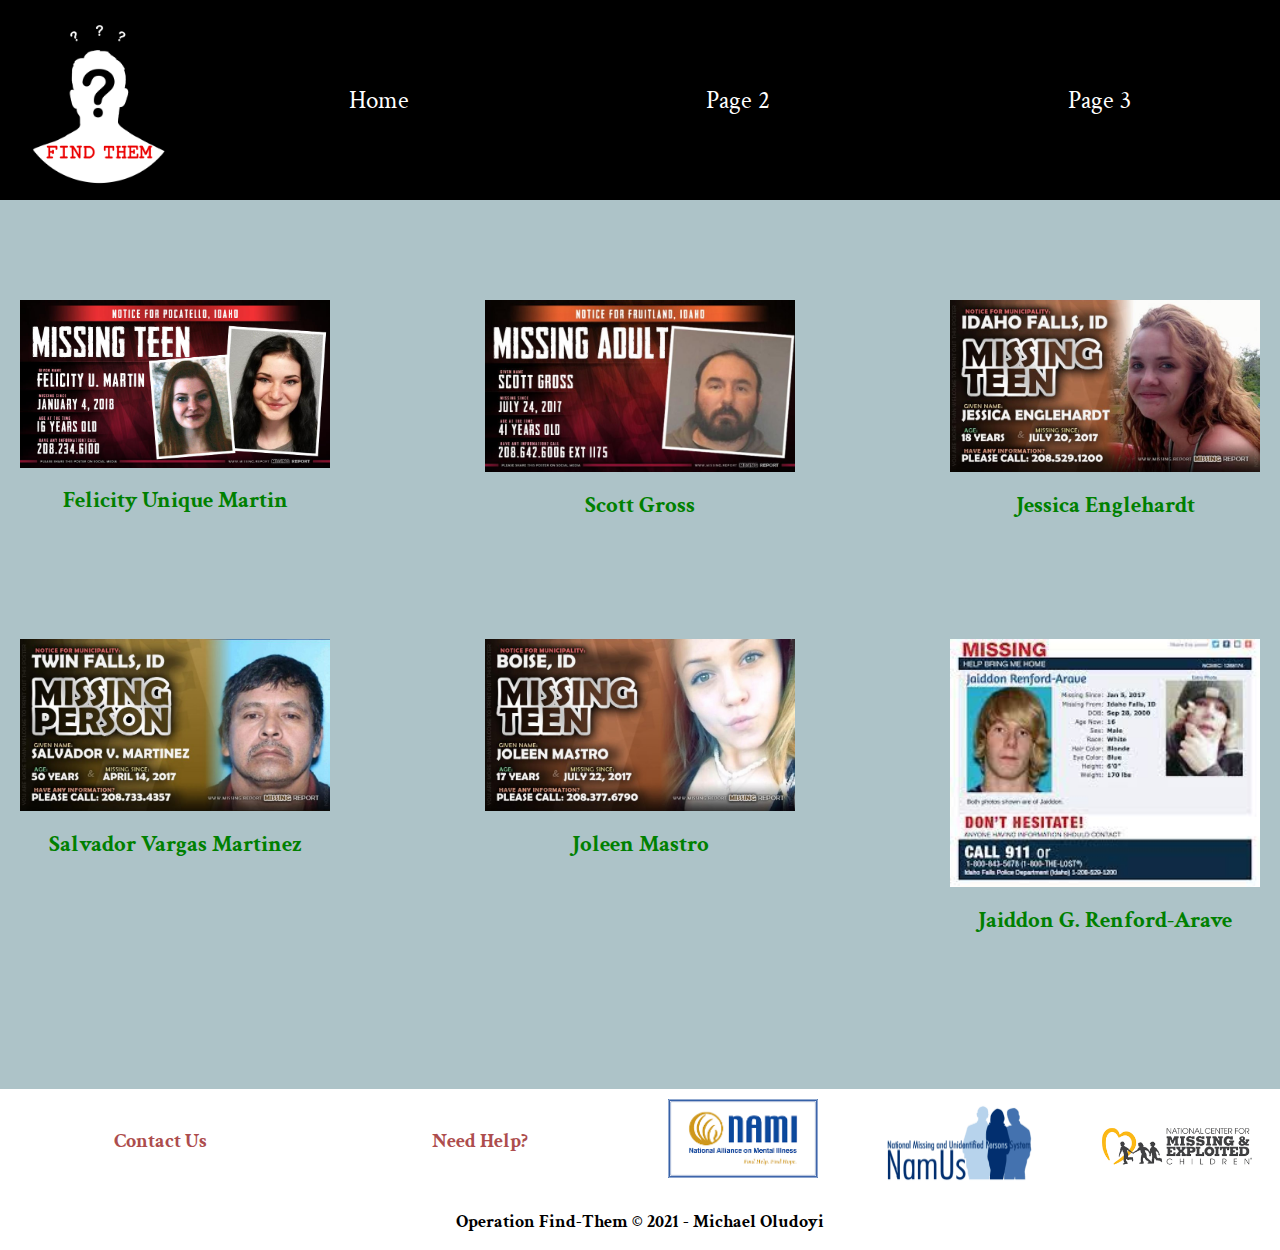
<file: index.html>
<!DOCTYPE html>
<html lang="en">
<head>
    <meta charset="UTF-8">
    <meta http-equiv="X-UA-Compatible" content="IE=edge">
    <meta name="viewport" content="width=device-width, initial-scale=1.0">
    <title>Operation Find-Them</title>
    <link rel="stylesheet" href="styles/styles.css">
</head>
<body>
    <div id="content">
        <header>
            <a id="logo_link" href="index.html">
                <img class="logo" src="images/weblogo.png" alt="Operation Find-Them Logo">
            </a>
            <nav>
                <a href="index.html">Home</a>
                <a href="felicity.html">Page 2</a>
                <a href="jaiddon.html">Page 3</a>
            </nav>
        </header>
    </div>
<main class="home-grid">
    <a class="page2" href="felicity.html">
    <section class="felicity-card">
        <img class="card-img" src="images/missing_felicity0.jpg" alt="felicity missing poster">
        <h2>Felicity Unique Martin</h2>
    </section>
    </a>
    <section class="scott-card">
        <img class="card-img" src="images/missing_scott0.jpg" alt="scott missing poster">
        <h2>Scott Gross</h2>
    </section>
    <section class="jessica-card">
        <img class="card-img" src="images/missing_jessica0.jpg" alt="jessica missing poster">
        <h2>Jessica Englehardt</h2>
    </section>
    <section class="salvador-card">
        <img class="card-img" src="images/missing_salvador0.jpg" alt="salvador missing poster">
        <h2>Salvador Vargas Martinez</h2>
    </section>
    <section class="joleen-card">
        <img class="card-img" src="images/missing_joleen0.jpg" alt="joleen missing poster">
        <h2>Joleen Mastro</h2>
    </section>
    <a class="page3" href="jaiddon.html">
    <section class="jaiddon-card">
        <img class="card-img" src="images/missing_jaiddon0.jpg" alt="jaiddon missing poster">
        <h2>Jaiddon G. Renford-Arave</h2>
    </section>
    </a>
</main>
<footer>
    <h3 class="copyright">Operation Find-Them &copy; 2021 - Michael Oludoyi</h3>
    <h3><a href="#">Contact Us</a></h3>
    <h3><a href="#">Need Help?</a></h3>
    <div class="website">
        <a href="https://nami.org">
            <img src="images/nami.png" alt="nami logo">
        </a>
        <a href="https://namus.nij.ojp.gov">
            <img src="images/namus.png" alt="namus logo">
        </a>
        <a href="https://www.missingkids.org">
            <img src="images/ncme.png" alt="ncme logo">
        </a>
    </div>
</footer>
</body>
</html>
</file>
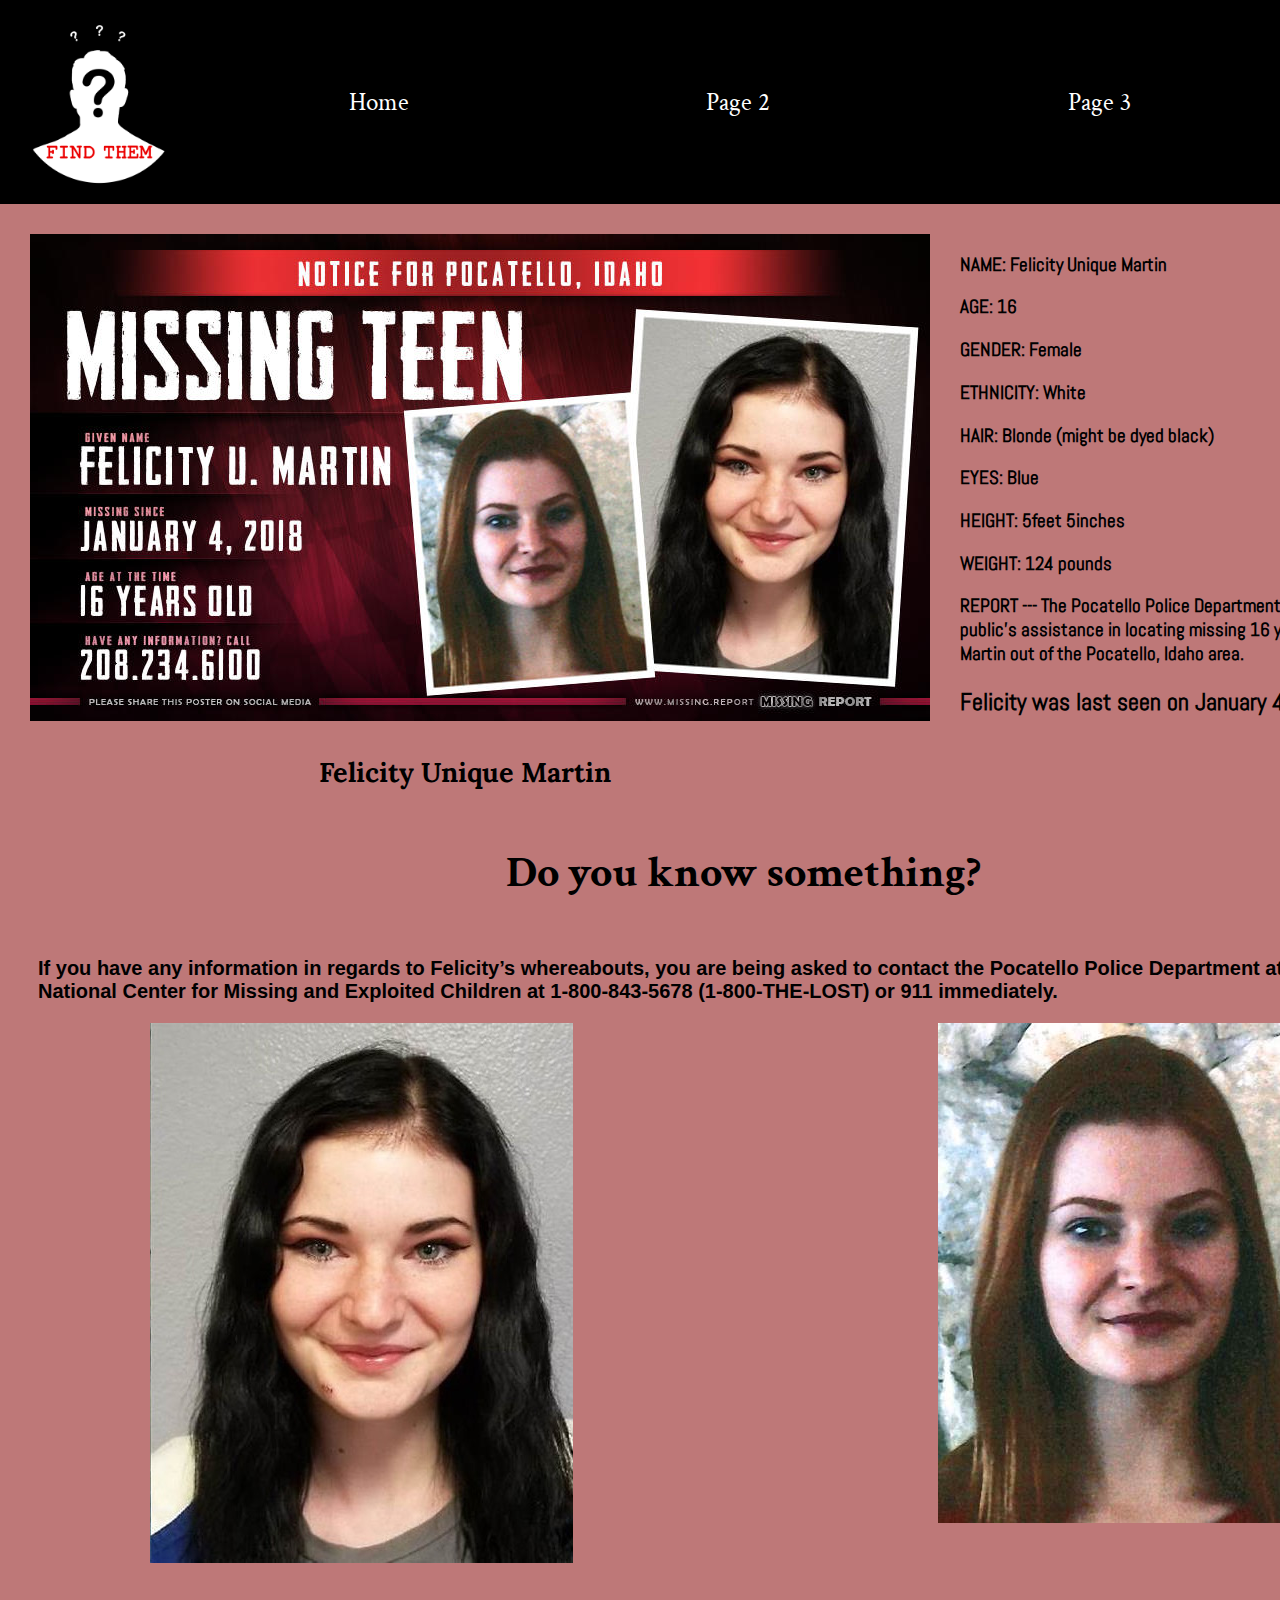
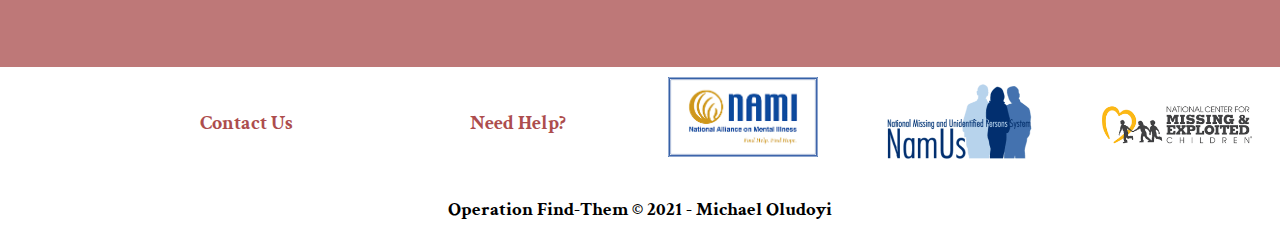
<file: felicity.html>
<!DOCTYPE html>
<html lang="en">
<head>
    <meta charset="UTF-8">
    <meta http-equiv="X-UA-Compatible" content="IE=edge">
    <meta name="viewport" content="width=device-width, initial-scale=1.0">
    <title>Operation Find-Them</title>
    <link rel="stylesheet" href="styles/felicity.css">
</head>
<body>
    <div id="content">
        <header>
            <a id="logo_link" href="index.html">
                <img class="logo" src="images/weblogo.png" alt="Operation Find-Them Logo">
            </a>
            <nav>
                <a href="index.html">Home</a>
                <a href="felicity.html">Page 2</a>
                <a href="jaiddon.html">Page 3</a>
            </nav>
        </header>
    </div>
<main class="home-grid">
    <img class="img-card" src="images/missing_felicity0.jpg" alt="Jaiddon Missing Poster">
    <section class="felicity-card">
        <h3>NAME: Felicity Unique Martin</h3>
        <h3>AGE: 16</h3>
        <h3>GENDER: Female</h3>
        <h3>ETHNICITY: White</h3>
        <h3>HAIR: Blonde (might be dyed black)</h3>
        <h3>EYES: Blue</h3>
        <h3>HEIGHT: 5feet 5inches</h3>
        <h3>WEIGHT: 124 pounds</h3>
        <h3>REPORT --- The Pocatello Police Department is asking for the local public’s
            assistance in locating missing 16 year old Felicity Unique Martin out of the Pocatello, Idaho area.</h3>
        <h2>Felicity was last seen on January 4, 2018.</h2>
    </section>
    <h1 class="felicity-text">Felicity Unique Martin</h1>
    <h2 class="text2-card">Do you know something?</h2>
    <h3 class="text3-card">If you have any information in regards to Felicity’s whereabouts, you are being asked to contact
        the Pocatello Police Department at (208) 234-6100, the National Center for Missing and Exploited Children at 1-800-843-5678
        (1-800-THE-LOST) or 911 immediately.</h3>
    <section class="felicity-img">
        <img class="img2-card" src="images/missing_felicity.jpg" alt="Felicity Pictures">
    </section>
    <section class="felicity2-img">
        <img class="img3-card" src="images/missing_felicity2.jpg" alt="Felicity Pictures">
    </section>
   </main>
<footer>
    <h3 class="copyright">Operation Find-Them &copy; 2021 - Michael Oludoyi</h3>
    <h3 class="contactus"><a href="#">Contact Us</a></h3>
    <h3 class="needhelp"><a href="#">Need Help?</a></h3>
    <div class="website">
        <a href="https://nami.org">
            <img src="images/nami.png" alt="nami logo">
        </a>
        <a href="https://namus.nij.ojp.gov">
            <img src="images/namus.png" alt="namus logo">
        </a>
        <a href="https://www.missingkids.org">
            <img src="images/ncme.png" alt="ncme logo">
        </a>
    </div>
</footer>
</body>
</html>
</file>
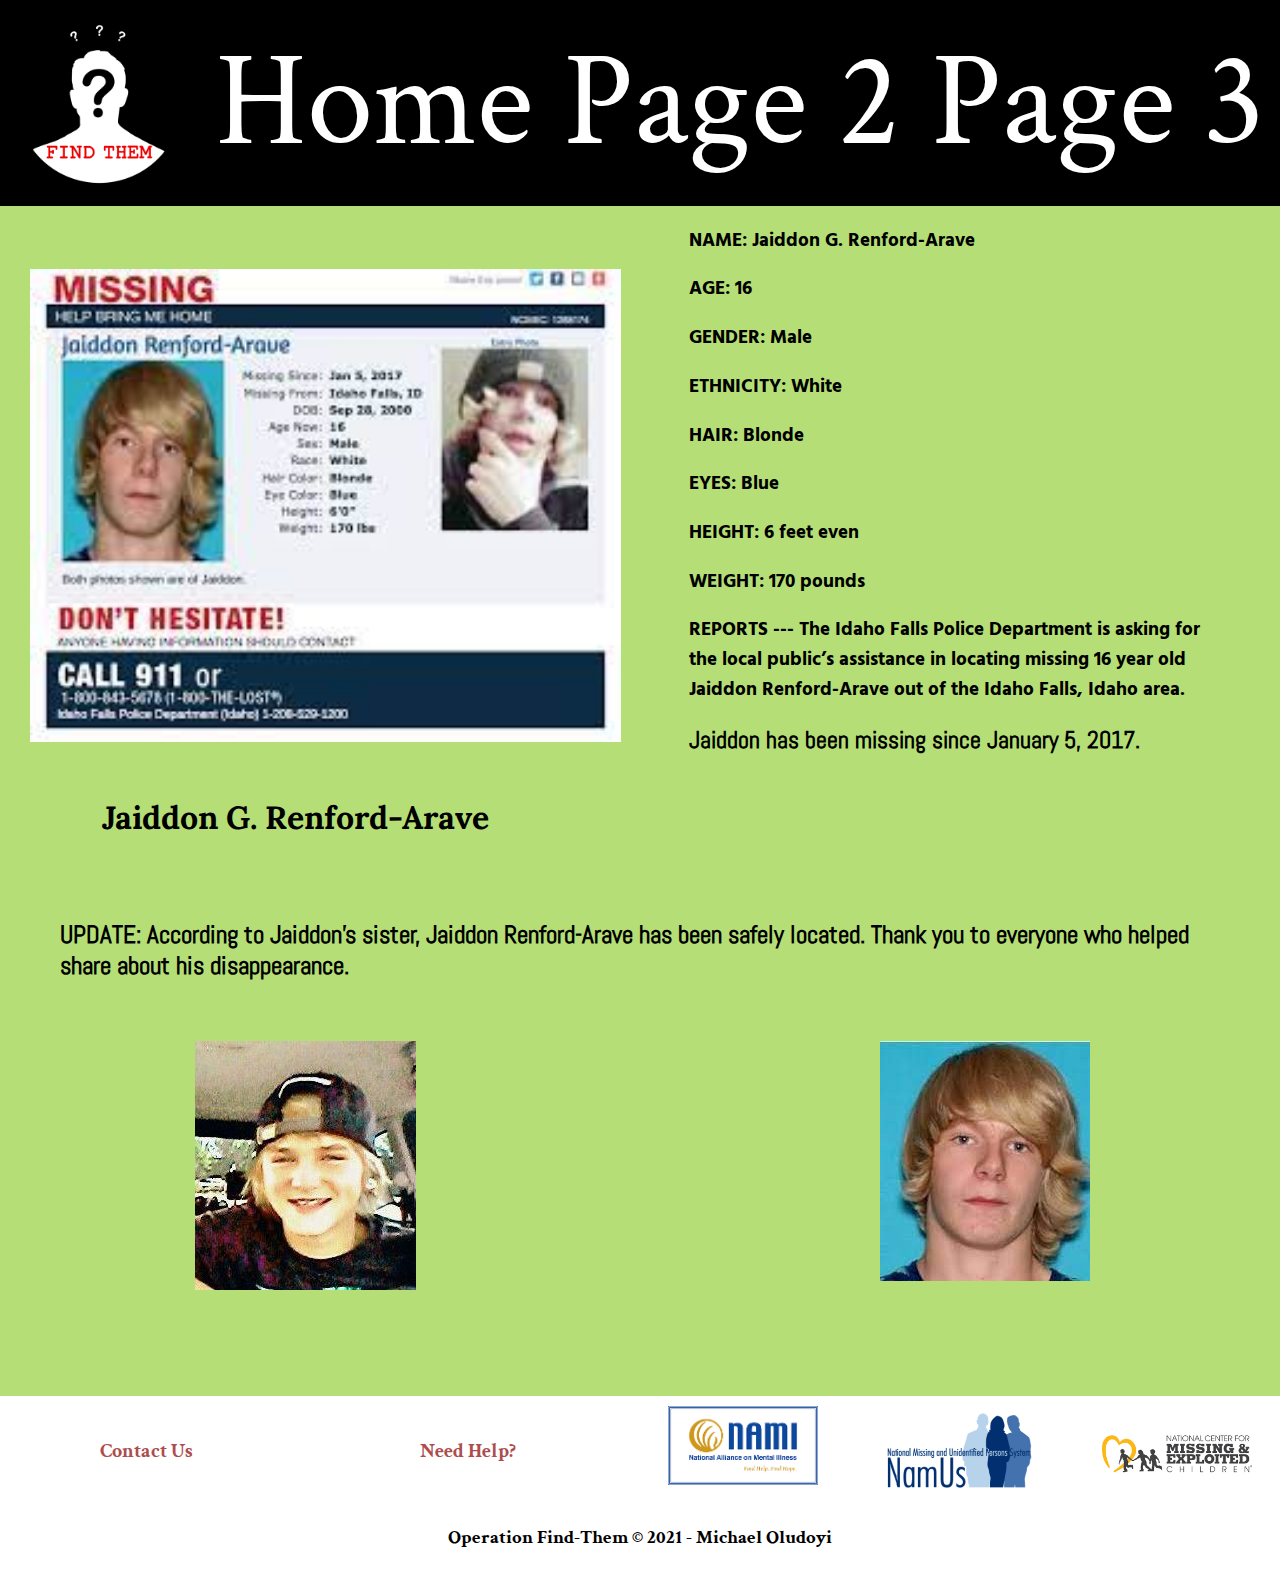
<file: jaiddon.html>
<!DOCTYPE html>
<html lang="en">
<head>
    <meta charset="UTF-8">
    <meta http-equiv="X-UA-Compatible" content="IE=edge">
    <meta name="viewport" content="width=device-width, initial-scale=1.0">
    <title>Operation Find-Them</title>
    <link rel="stylesheet" href="styles/jaiddon.css">
</head>
<body>
    <div id="content">
        <header>
            <a id="logo_link" href="index.html">
                <img class="logo" src="images/weblogo.png" alt="Operation Find-Them Logo">
            </a>
            <nav>
                <a href="index.html">Home</a>
                <a href="felicity.html">Page 2</a>
                <a href="jaiddon.html">Page 3</a>
            </nav>
        </header>
    </div>
<main class="home-grid">
    <img class="img-card" src="images/missing_jaiddon0.jpg" alt="Jaiddon Missing Poster">
    <section class="jaiddon-card">
        <h3>NAME: Jaiddon G. Renford-Arave</h3>
        <h3>AGE: 16</h3>
        <h3>GENDER: Male</h3>
        <h3>ETHNICITY: White</h3>
        <h3>HAIR: Blonde</h3>
        <h3>EYES: Blue</h3>
        <h3>HEIGHT: 6 feet even</h3>
        <h3>WEIGHT: 170 pounds</h3>
        <h3>REPORTS --- The Idaho Falls Police Department is asking for the local public’s
            assistance in locating missing 16 year old Jaiddon Renford-Arave out of the Idaho Falls, Idaho area.</h3>
        <h2>Jaiddon has been missing since January 5, 2017.</h2>
    </section>
    <h1 class="jaiddon-text">Jaiddon G. Renford-Arave</h1>
    <h2 class="text2-card">UPDATE: According to Jaiddon’s sister, Jaiddon Renford-Arave has been safely located.
        Thank you to everyone who helped share about his disappearance.</h2>
    <section class="jaiddon-img">
        <img class="img2-card" src="images/missing_jaiddon.jpg" alt="Jaiddon Pictures">
    </section>
    <section class="jaiddon2-img">
        <img class="img3-card" src="images/missing_jaiddon2.jpg" alt="Jaiddon Pictures">
    </section>
</main>
<footer>
    <h3 class="copyright">Operation Find-Them &copy; 2021 - Michael Oludoyi</h3>
    <h3 class="contactus"><a href="#">Contact Us</a></h3>
    <h3 class="needhelp"><a href="#">Need Help?</a></h3>
    <div class="website">
        <a href="https://nami.org">
            <img src="images/nami.png" alt="nami logo">
        </a>
        <a href="https://namus.nij.ojp.gov">
            <img src="images/namus.png" alt="namus logo">
        </a>
        <a href="https://www.missingkids.org">
            <img src="images/ncme.png" alt="ncme logo">
        </a>
    </div>
</footer>
</body>
</html>
</file>
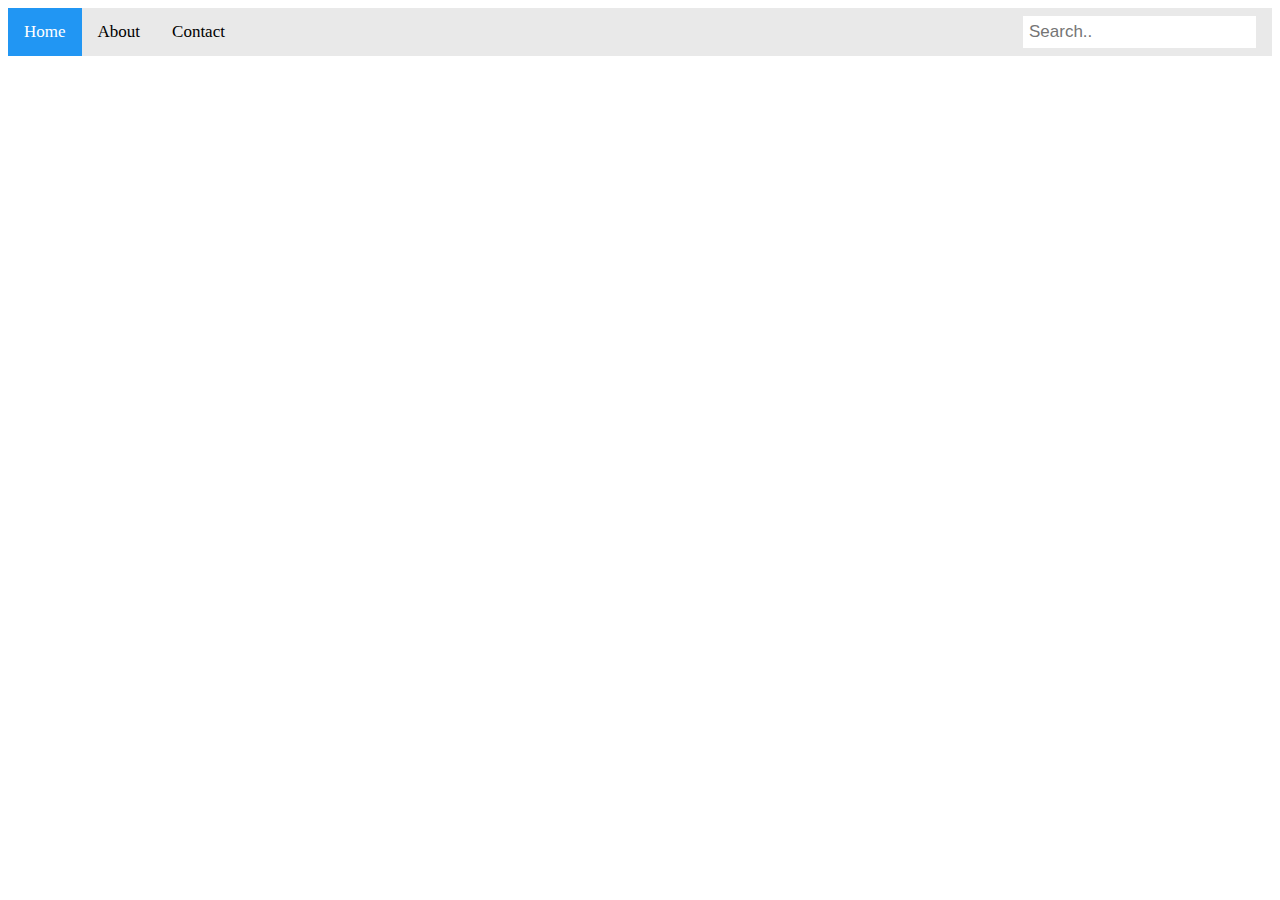
<file: practice.html>
<!DOCTYPE html>
<html lang="en">
<head>
    <meta charset="UTF-8">
    <meta http-equiv="X-UA-Compatible" content="IE=edge">
    <meta name="viewport" content="width=device-width, initial-scale=1.0">
    <title>Document</title>
    
</head>
<body>
    <div class="topnav">
        <a class="active" href="#home">Home</a>
        <a href="#about">About</a>
        <a href="#contact">Contact</a>
        <input type="text" placeholder="Search..">
      </div>
</body>
</html>
<style>
    /* Add a black background color to the top navigation bar */
.topnav {
  overflow: hidden;
  background-color: #e9e9e9;
}

/* Style the links inside the navigation bar */
.topnav a {
  float: left;
  display: block;
  color: black;
  text-align: center;
  padding: 14px 16px;
  text-decoration: none;
  font-size: 17px;
}

/* Change the color of links on hover */
.topnav a:hover {
  background-color: #ddd;
  color: black;
}

/* Style the "active" element to highlight the current page */
.topnav a.active {
  background-color: #2196F3;
  color: white;
}

/* Style the search box inside the navigation bar */
.topnav input[type=text] {
  float: right;
  padding: 6px;
  border: none;
  margin-top: 8px;
  margin-right: 16px;
  font-size: 17px;
}

/* When the screen is less than 600px wide, stack the links and the search field vertically instead of horizontally */
@media screen and (max-width: 600px) {
  .topnav a, .topnav input[type=text] {
    float: none;
    display: block;
    text-align: left;
    width: 100%;
    margin: 0;
    padding: 14px;
  }
  .topnav input[type=text] {
    border: 1px solid #ccc;
  }
}
</style>
</file>
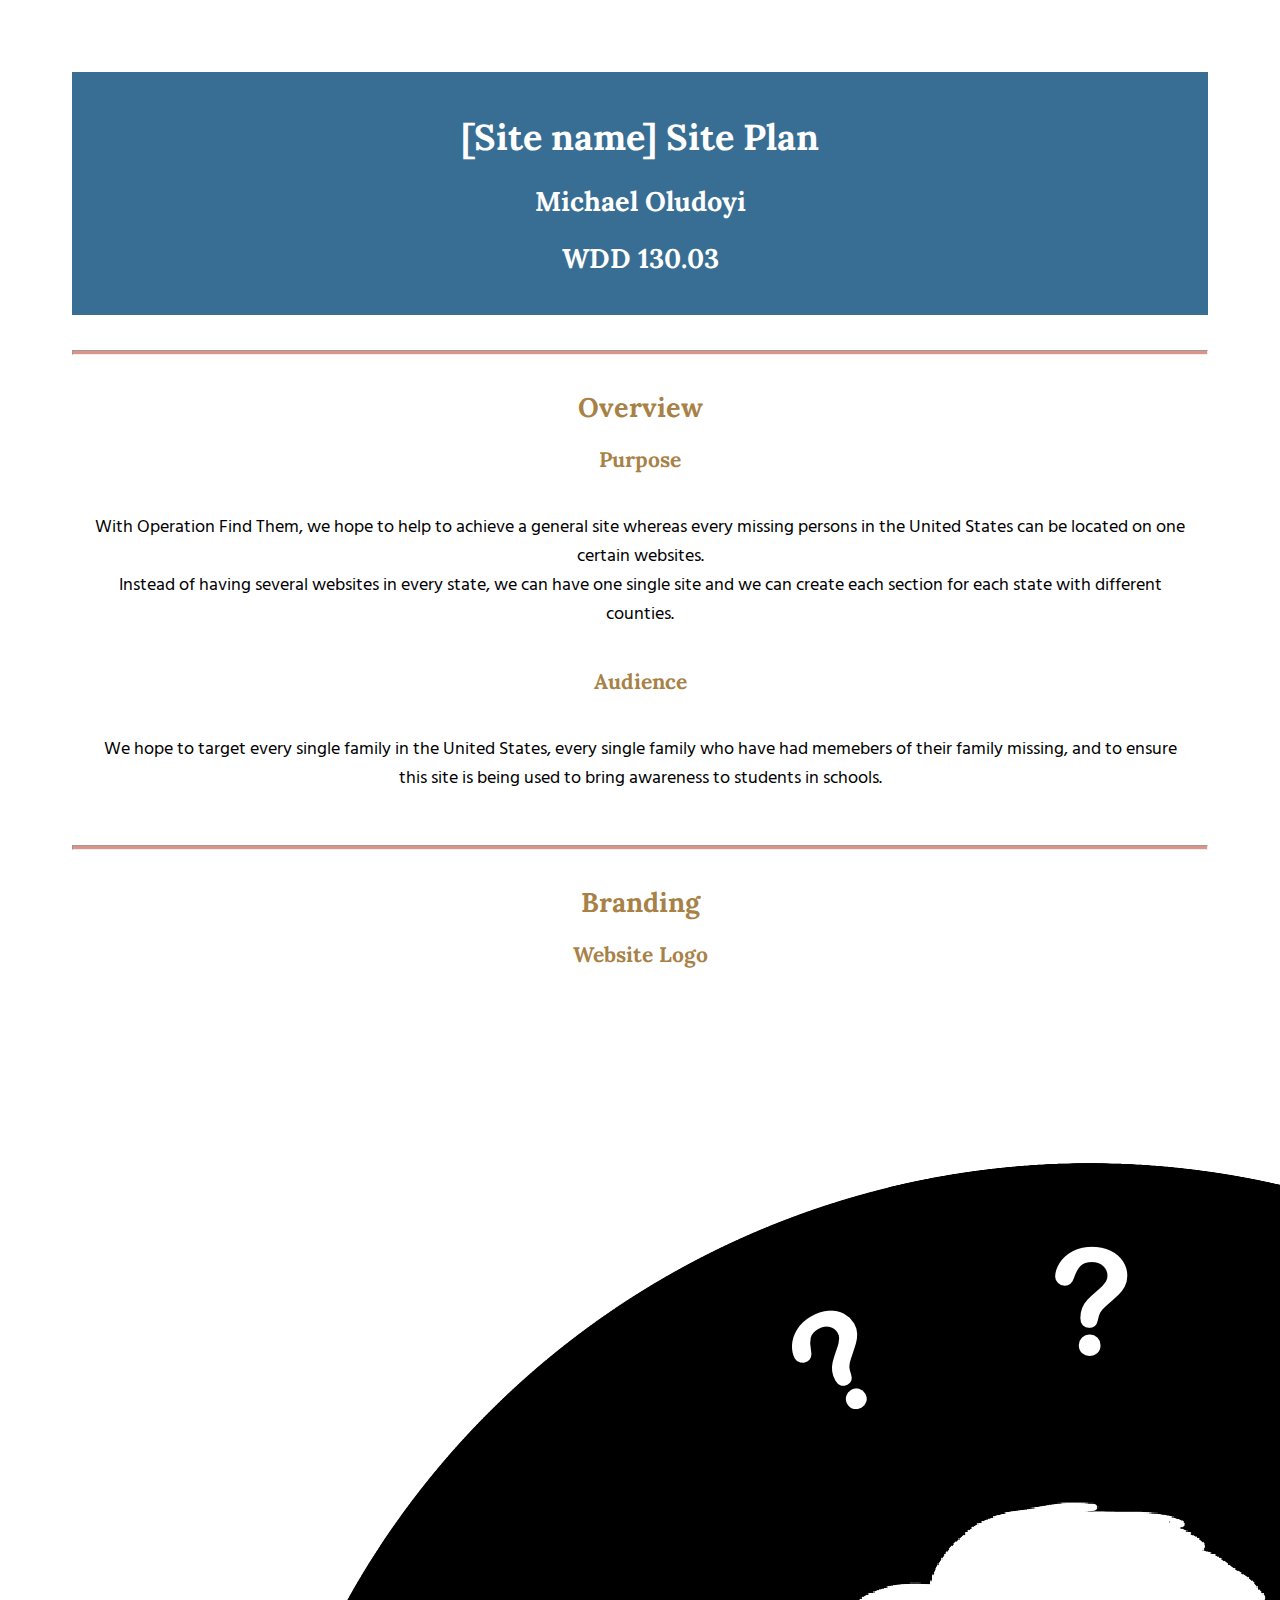
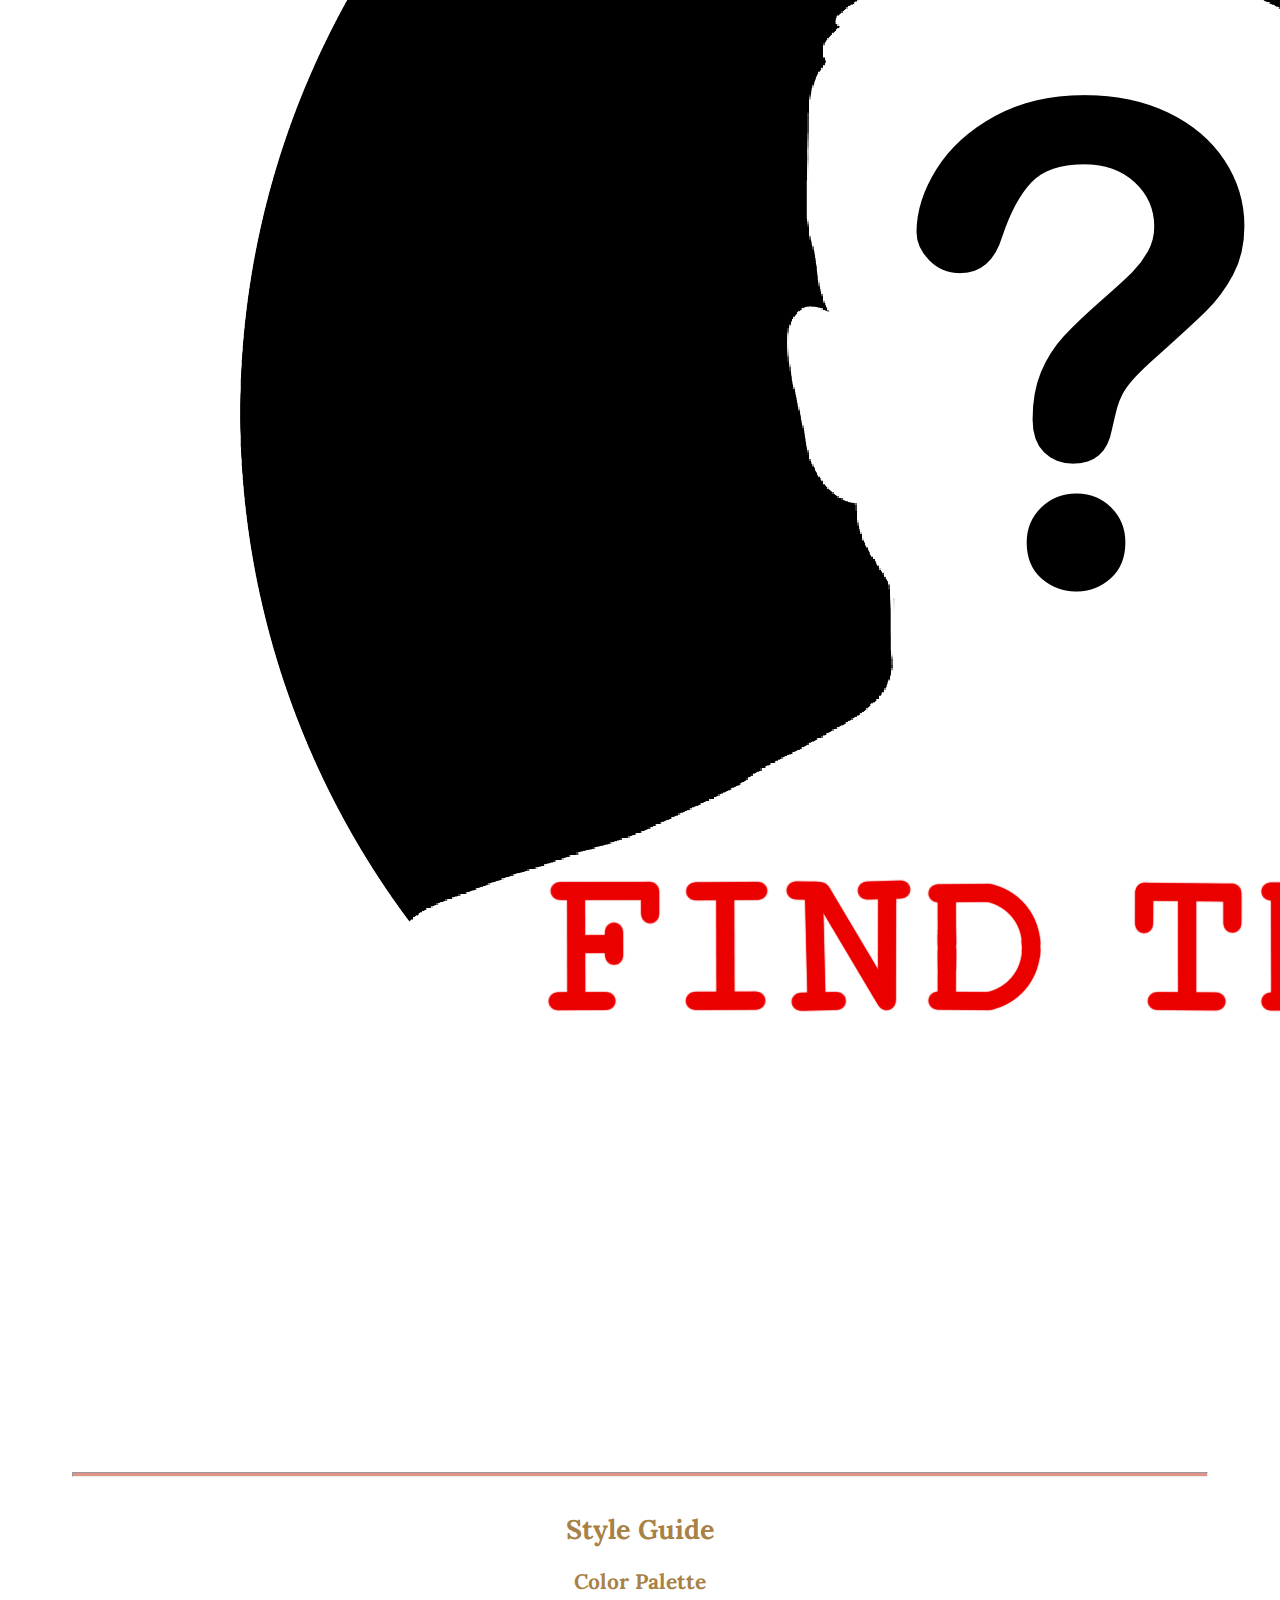
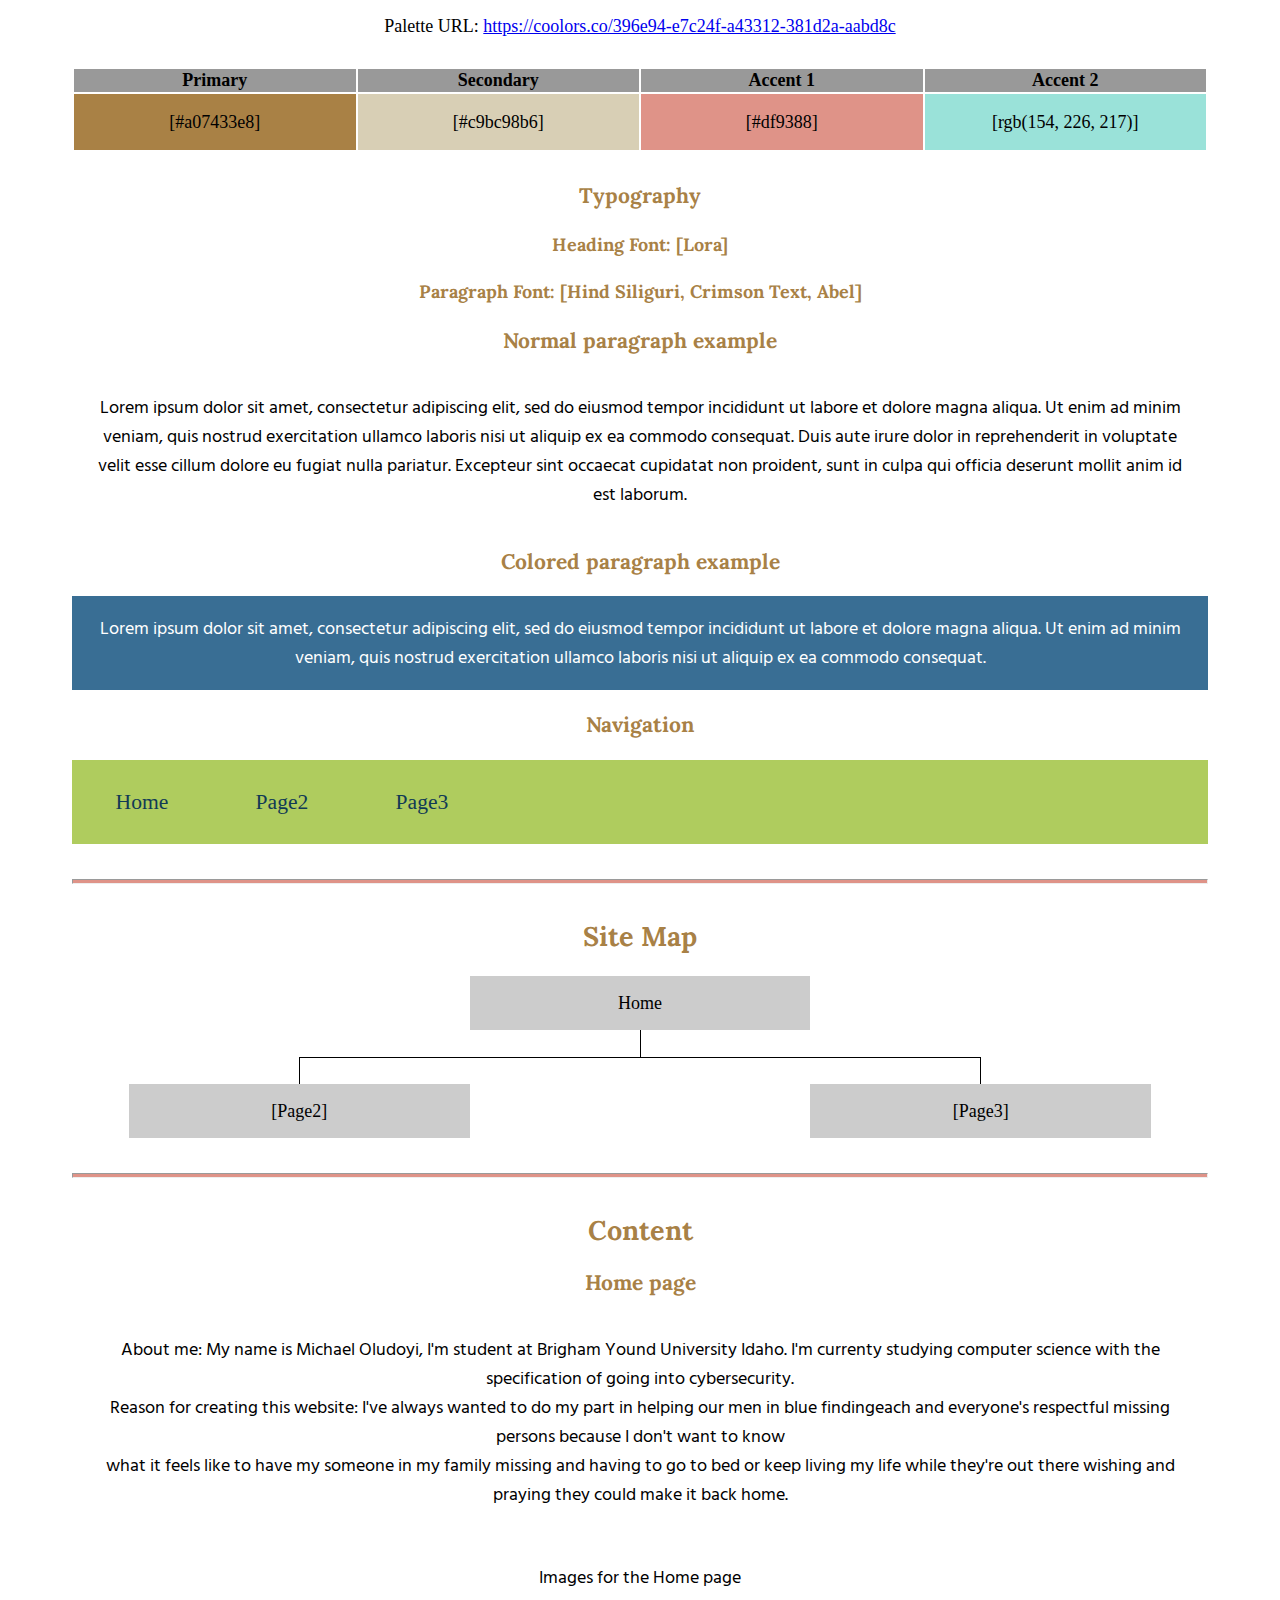
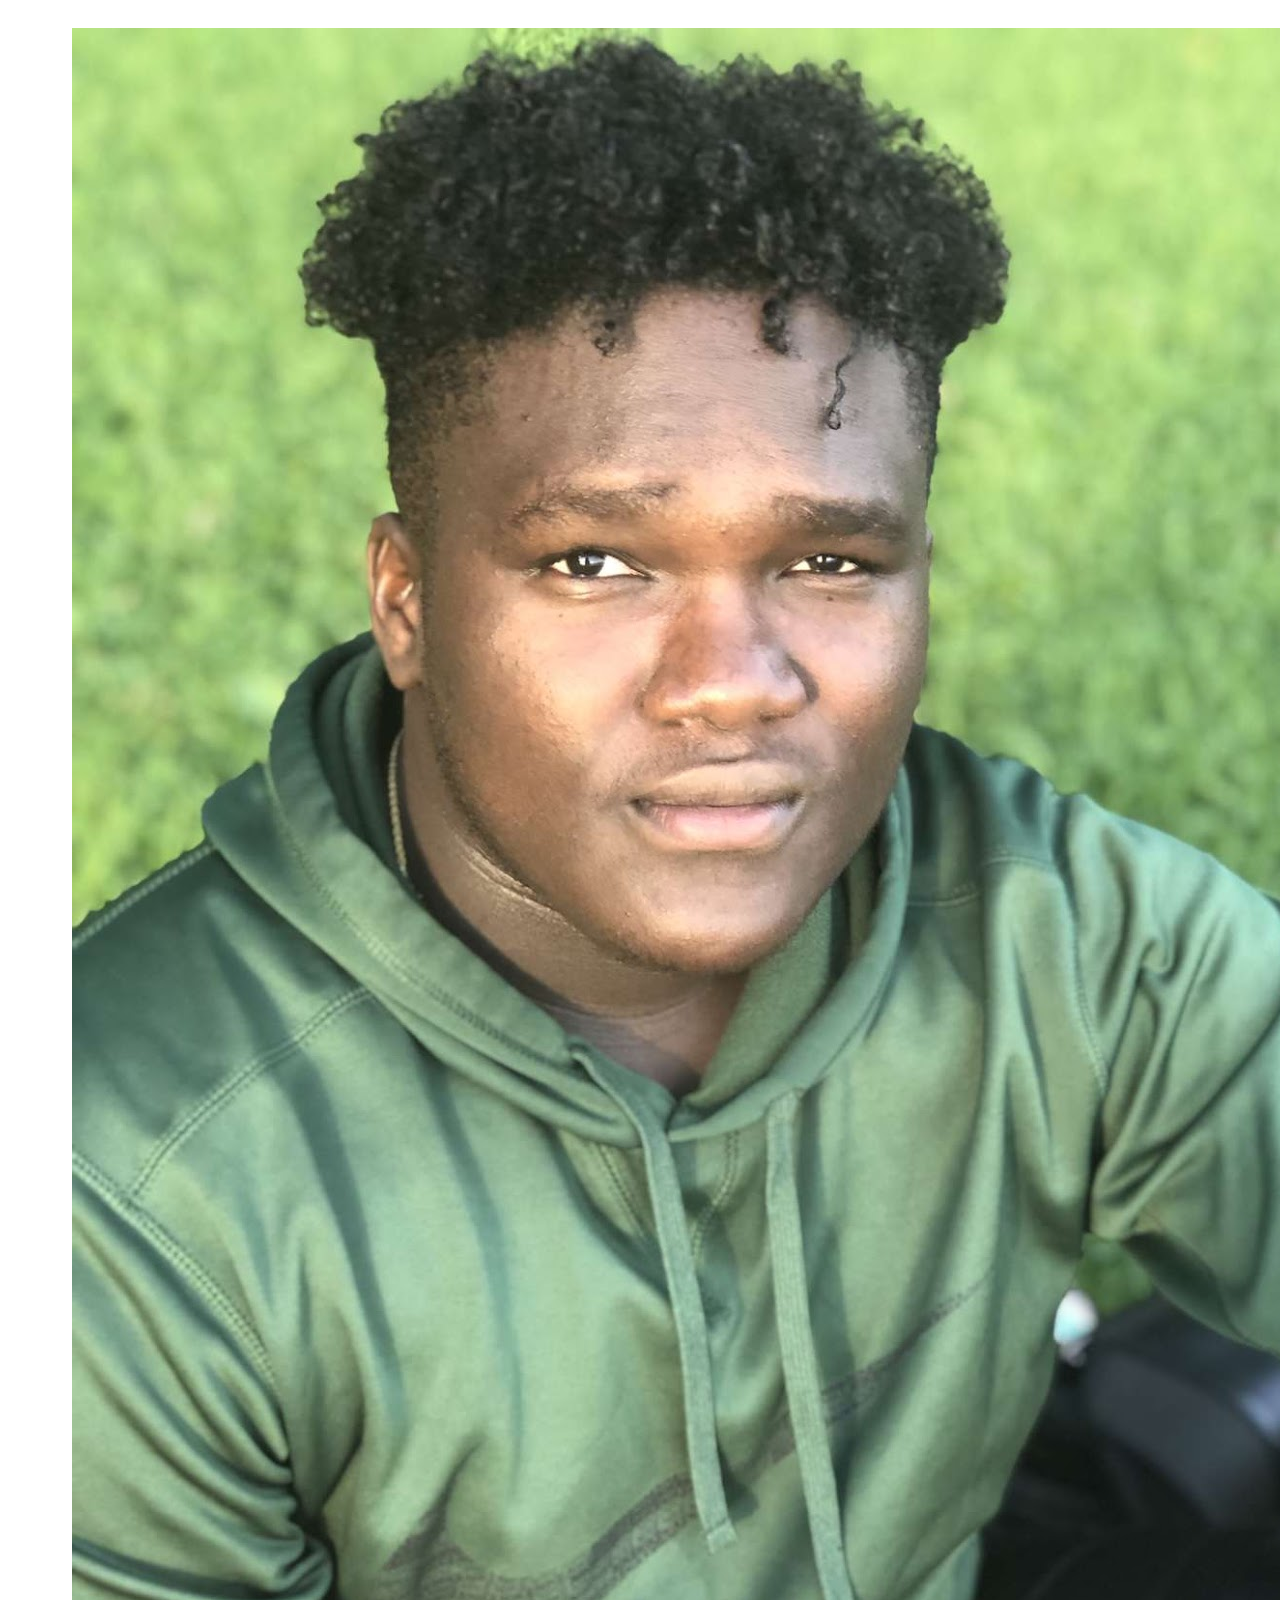
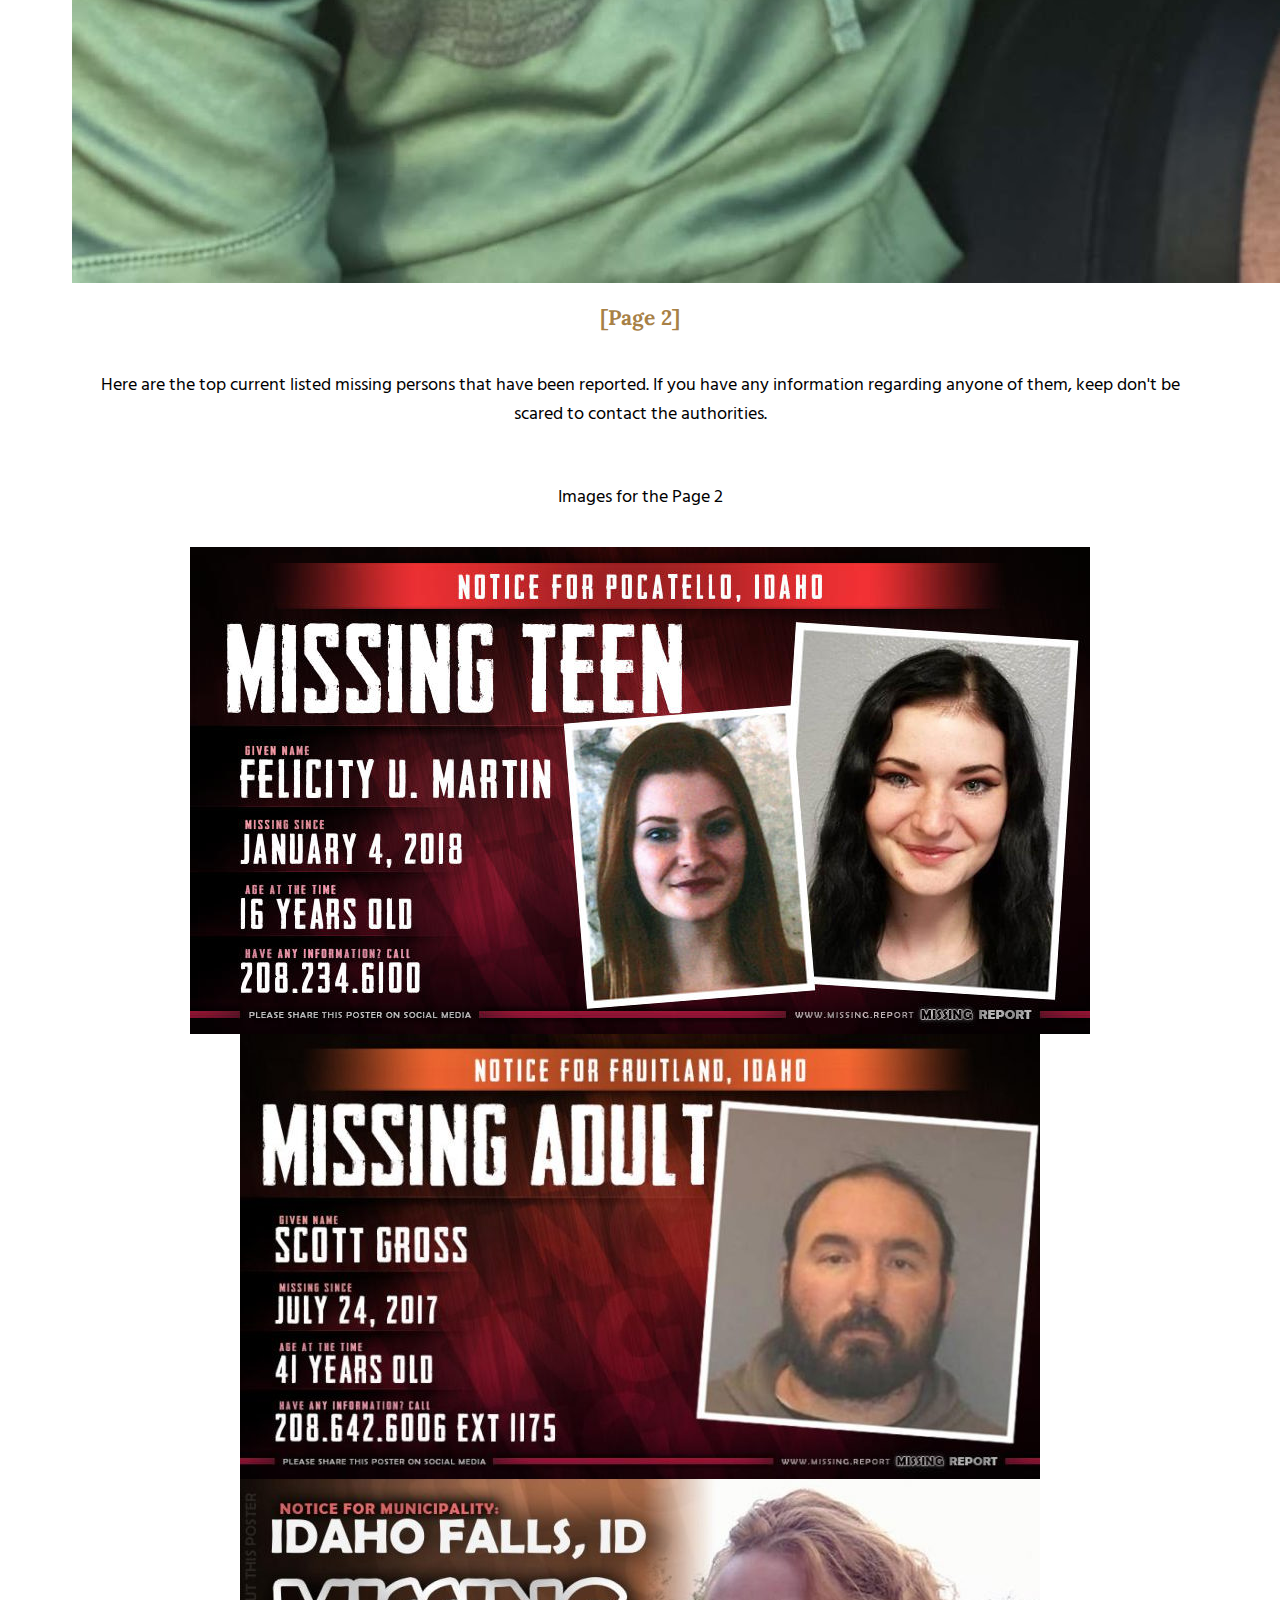
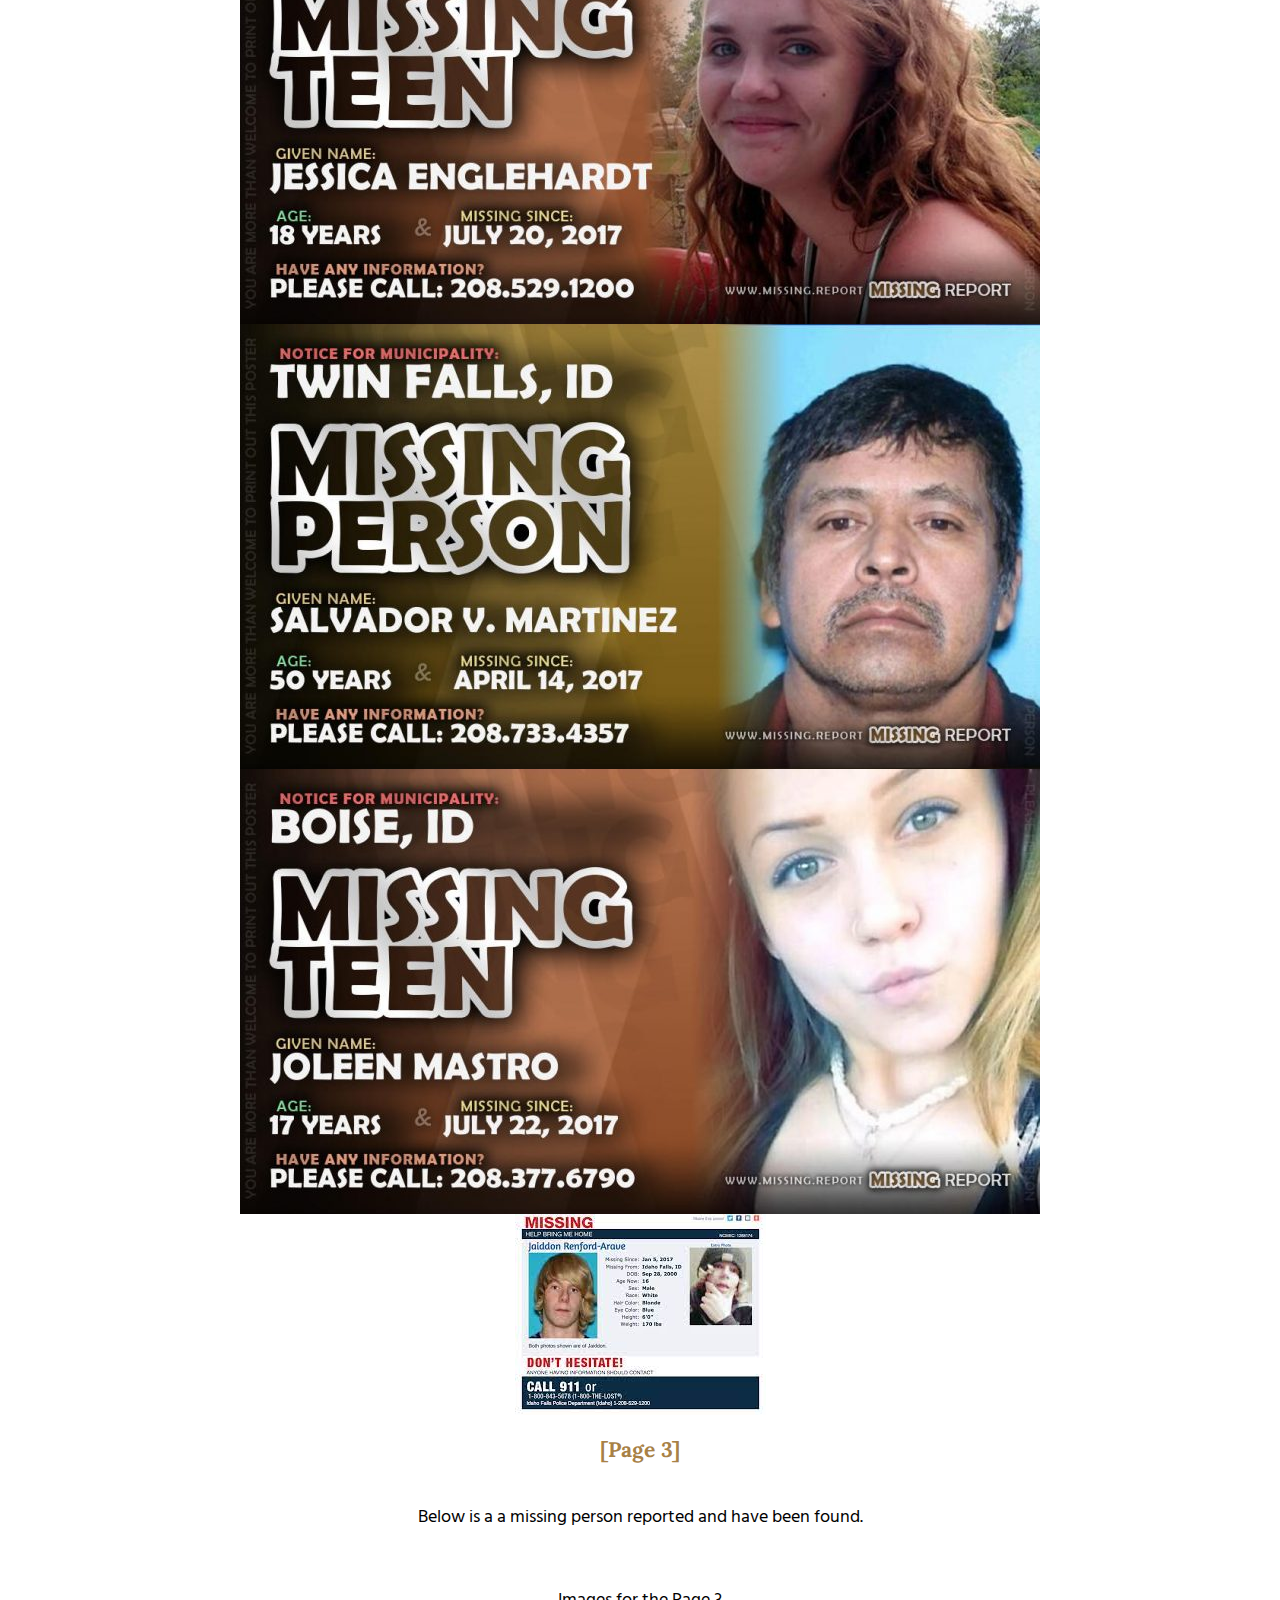
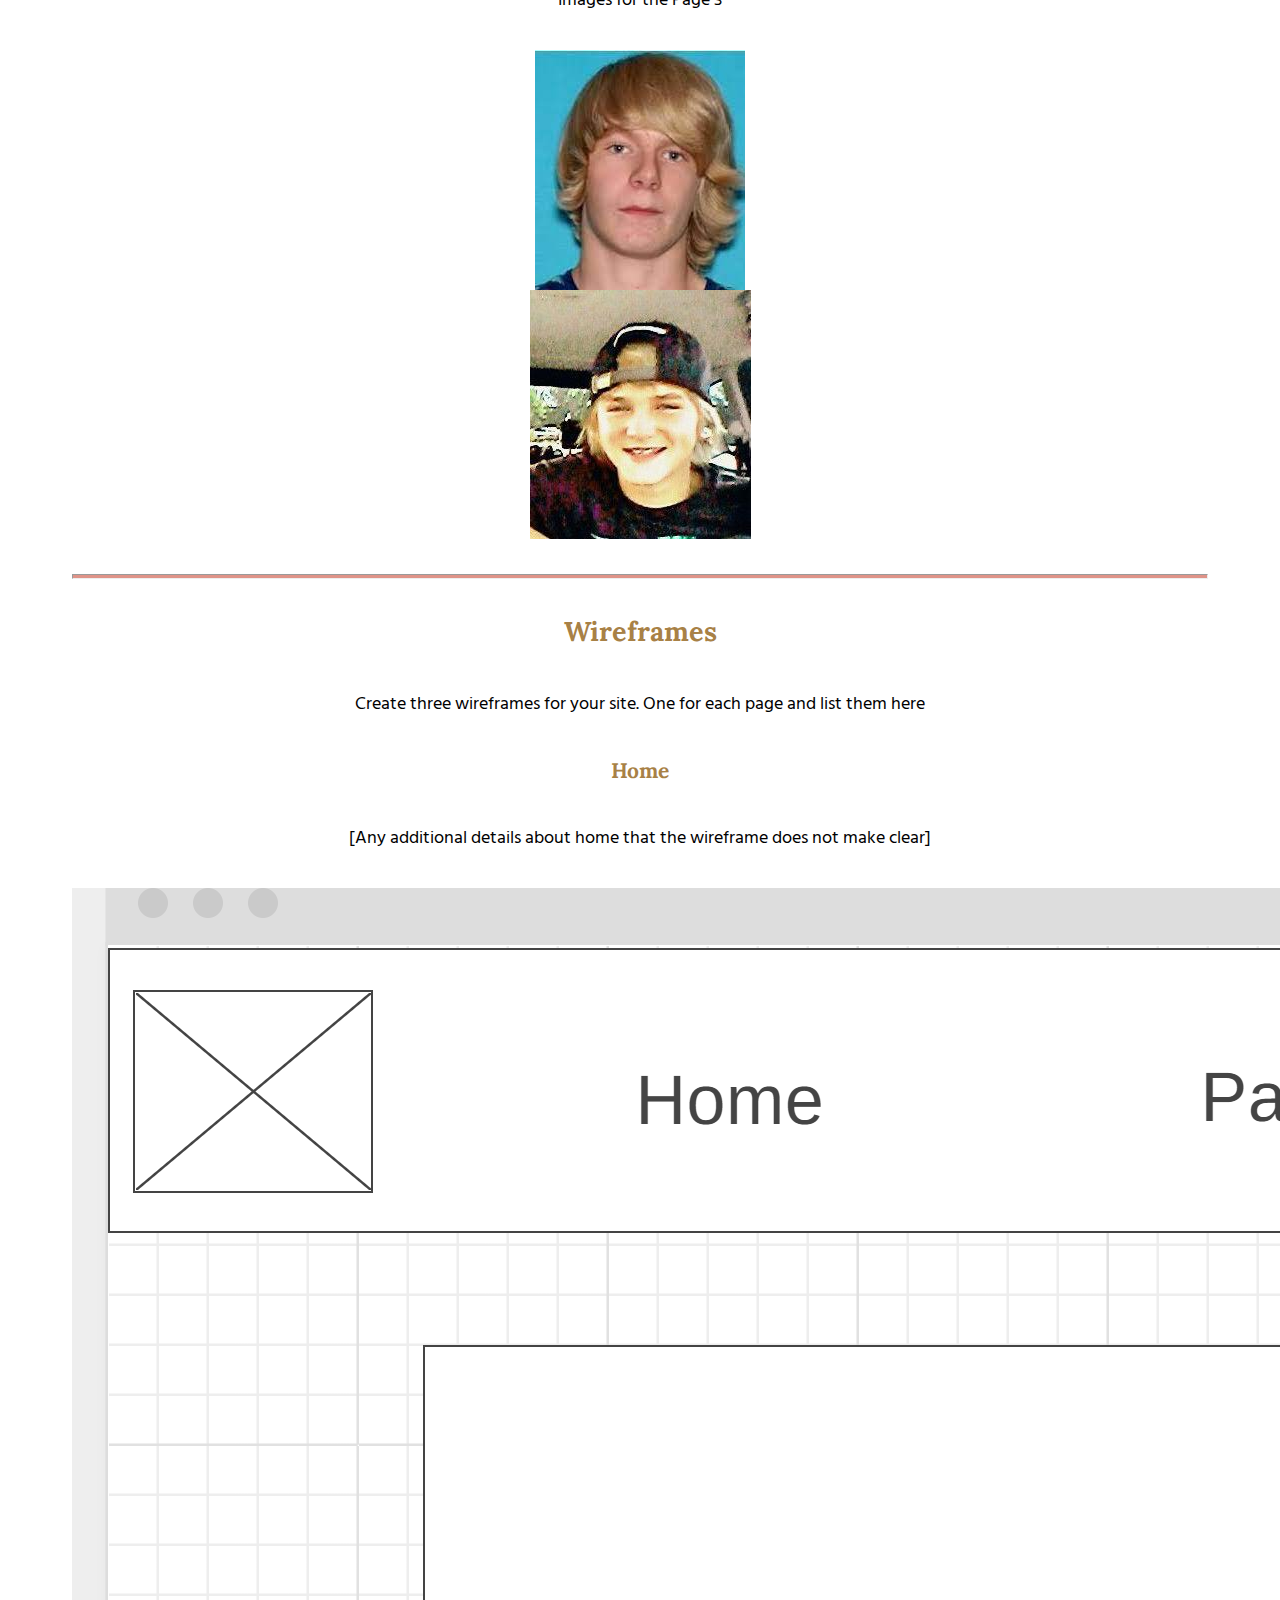
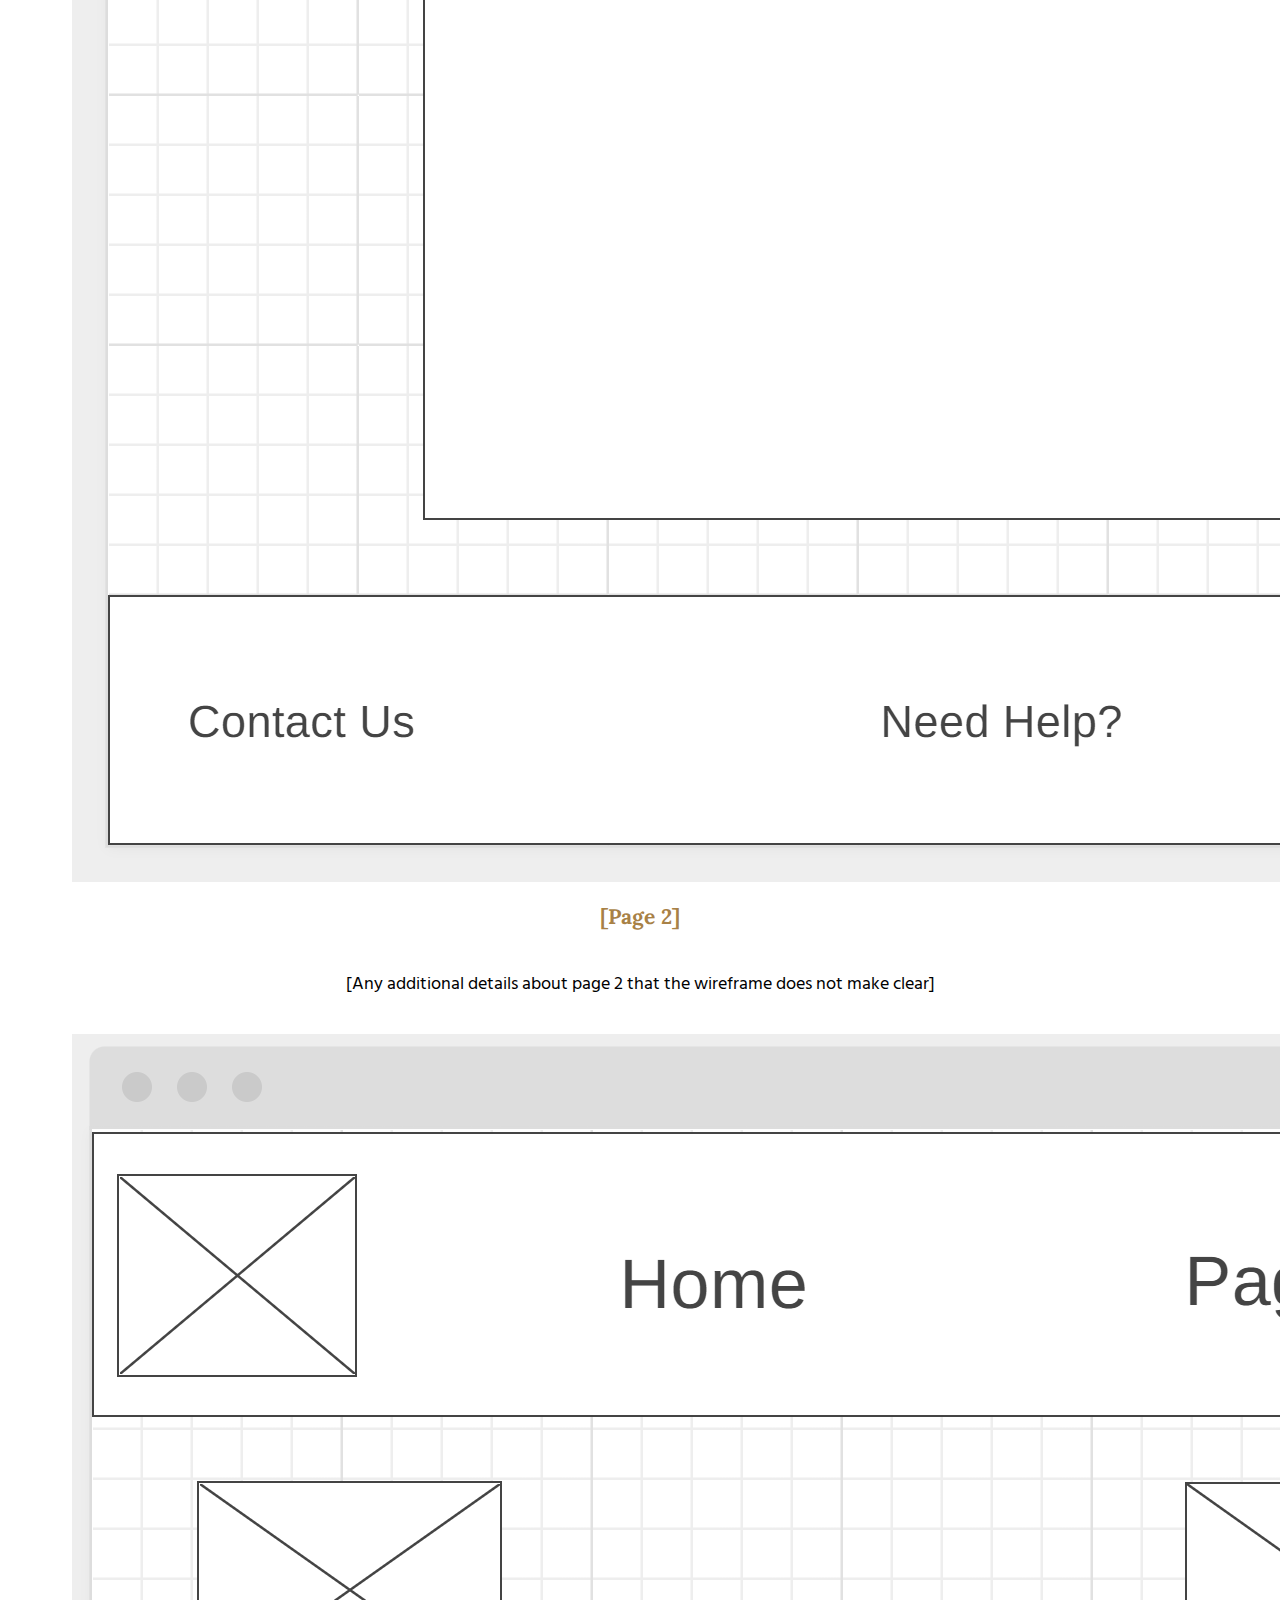
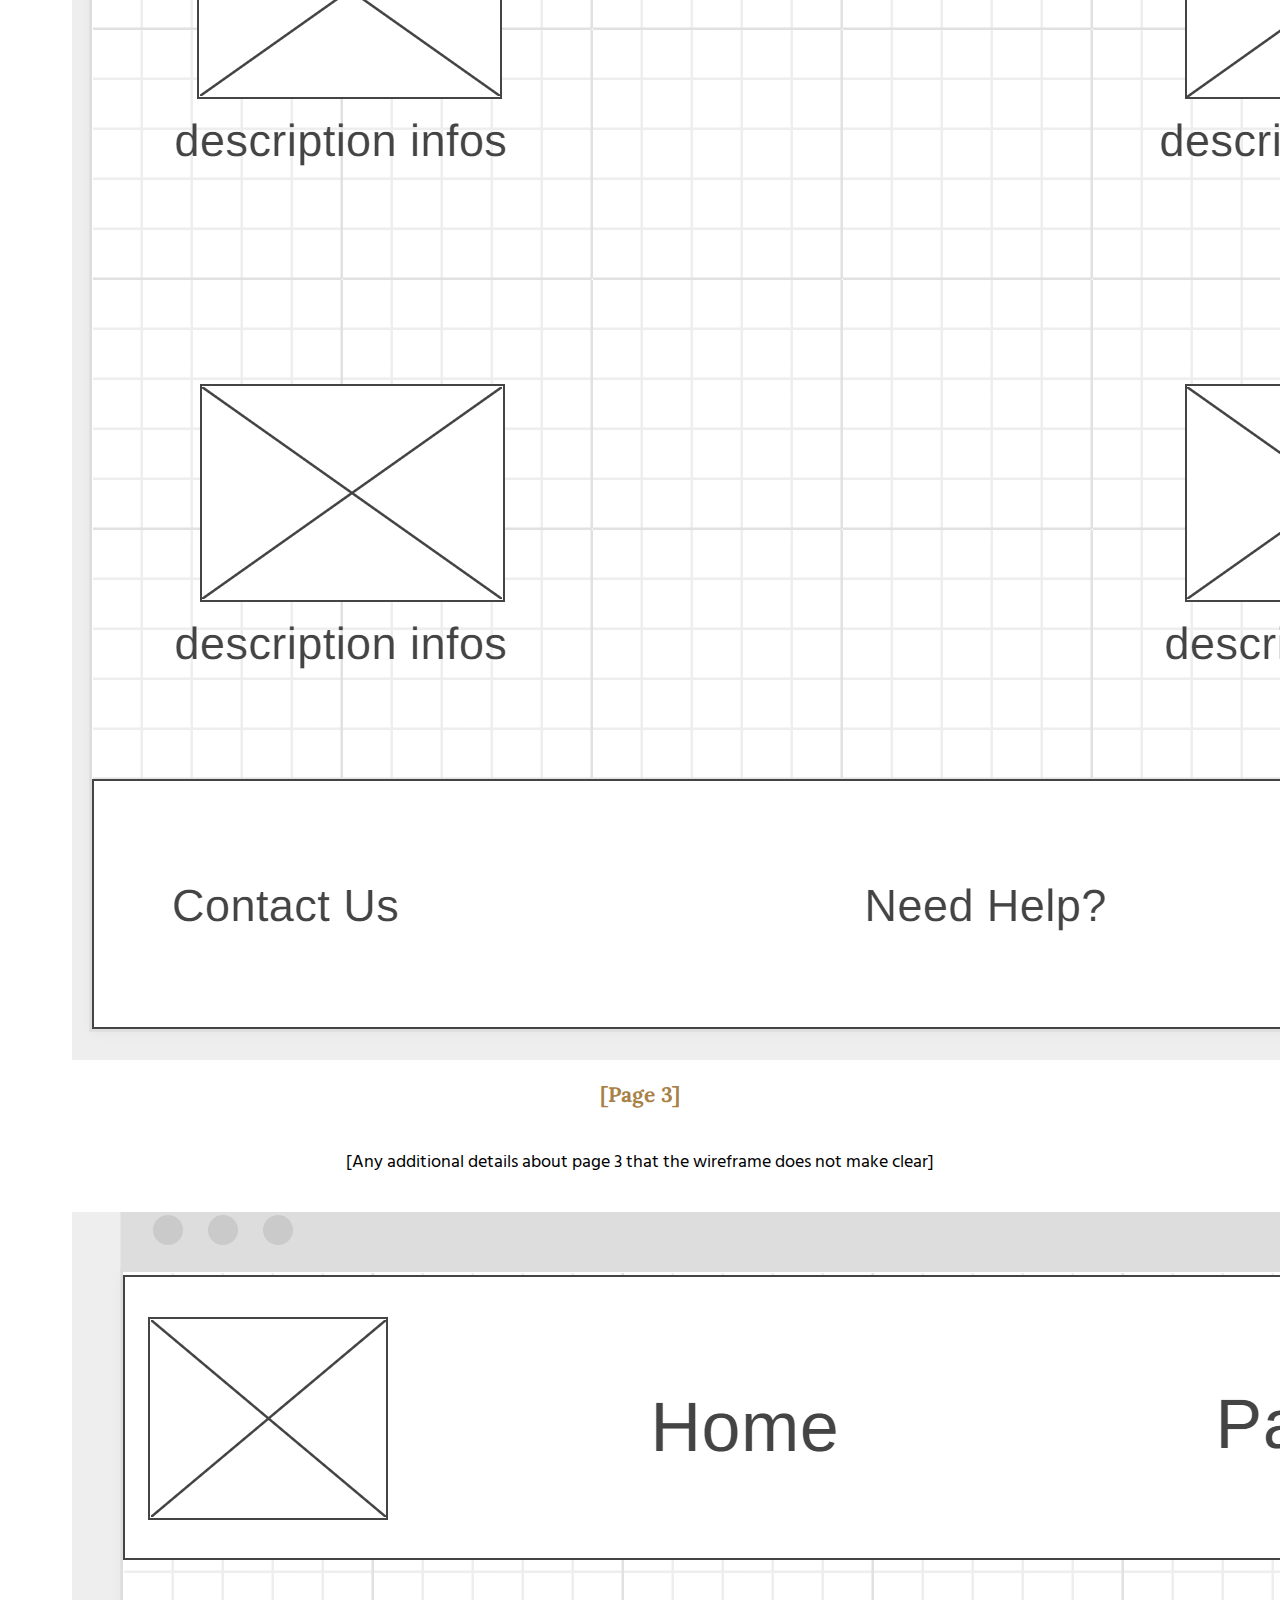
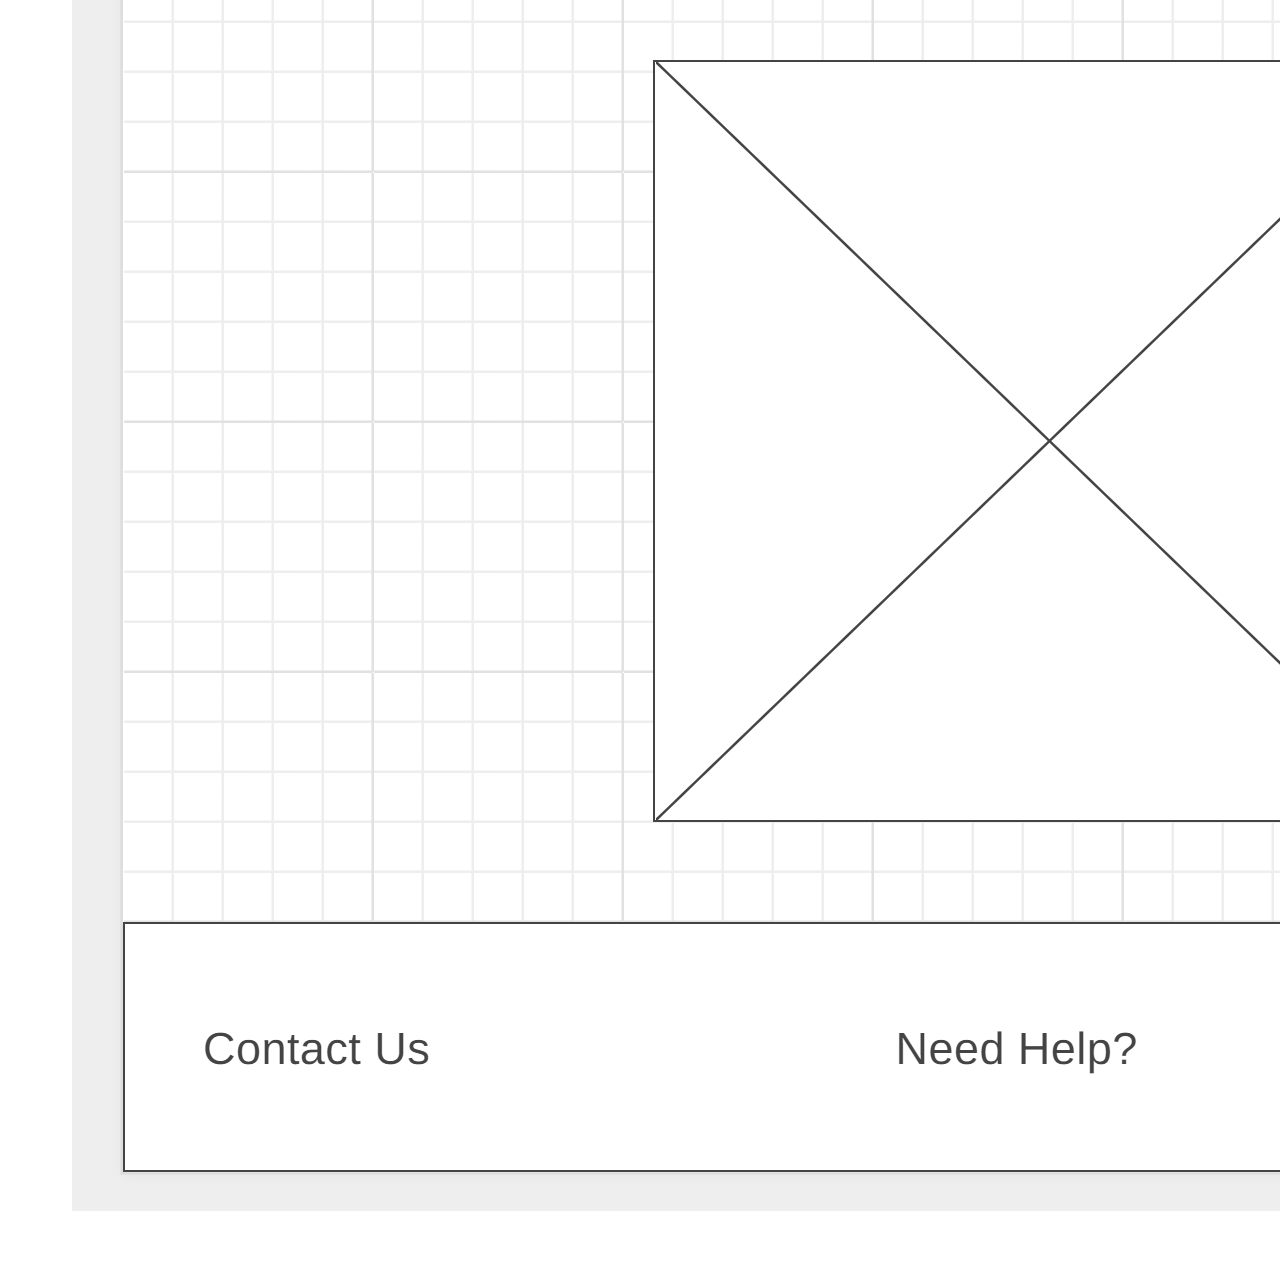
<file: site-plan.html>
<!DOCTYPE html>
<html lang="en-us">
    
  <head>
    <meta charset="utf-8">
    <title>Site Plan</title>
    <link type="text/css" rel="stylesheet" href="styles/site-plan.css">
  </head>

  <body>
    <header>
      <h1>[Site name] Site Plan</h1>
      <h2>Michael Oludoyi</h2>
      <h2>WDD 130.03</h2>
      <!-- In the header above, add the name or your site, your name and class number. For example if you are in section 3 you would put WDD 130.03 -->
    </header>
    <main>

      <!-- ------------------------Steps 2-3------------------------------ -->
      <hr>
      <h2>Overview</h2>
      <h3>Purpose</h3>
      <p>With Operation Find Them, we hope to help to achieve a general site whereas every missing persons in the United States can be located on one certain websites.<br>
    Instead of having several websites in every state, we can have one single site and we can create each section for each state with different counties.</p>  <!-- change this -->


      <h3>Audience</h3>
      <p>We hope to target every single family in the United States, every single family who have had memebers of their family missing, and to ensure this site is being used to bring awareness to students in schools.</p>  <!-- change this -->

      <hr>
      <h2>Branding</h2>
      <h3>Website Logo</h3>
      <!-- Replace this with some sort of logo for your site.  A logo can be as simple as the name of your site in a nice font :) -->
      <img src="images/image0.png" alt="Logo image">
      <hr>
      <h2>
        Style Guide
      </h2>

      <!-- ------------------------Steps 4-8------------------------------ -->

      <h3>
        Color Palette
      </h3>
      <!--  The colors you choose for a website are one of the most important decisions you will make. Follow the instructions on the activity in iLearn then return and replace the color codes below with the hex color codes (the 6 digit numbers that show at the bottom of each color) for the colors you have chosen below.  You should have at least 2 colors but do not have to fill in all 4 if you do not need them.  -->

      <!-- Copy and paste the URL to your finished palette below Make sure to paste it into both spots -->
      Palette URL: <a href="https://coolors.co/396e94-e7c24f-a43312-381d2a-aabd8c" target="_blank">https://coolors.co/396e94-e7c24f-a43312-381d2a-aabd8c</a>


      <table class="colors">
        <tr><th>Primary</th><th>Secondary</th><th>Accent 1</th><th>Accent 2</th></tr>
        <!-- Replace the numbers in the boxes below with your hex color codes. Then switch to the site-plan.css file and change your colors there as well. -->
        <tr><td class="primary">[#a07433e8]</td><td class="secondary">[#c9bc98b6]</td><td class="accent1">[#df9388]</td><td class="accent2">[rgb(154, 226, 217)]</td></tr>
      </table>

      <!-- ------------------------Step 9------------------------------ -->

      <h3>
        Typography
      </h3>
      <!-- Choose a font for your paragraphs (body copy) and headlines. What font(s) have you chosen? Why did you choose what you did?  Make sure to review the list of web safe fonts at W3Schools.org as a starting point.  Think also about which of your colors above you might use for background and font colors. -->

      <h4>
        Heading Font: [Lora]  <!-- change this -->
      </h4>
      <h4>
        Paragraph Font: [Hind Siliguri, Crimson Text, Abel]  <!-- change this -->
      </h4>
      <h3>
        Normal paragraph example
      </h3>
      <p>
        Lorem ipsum dolor sit amet, consectetur adipiscing elit, sed do eiusmod tempor incididunt ut labore et dolore magna aliqua. Ut enim ad minim veniam, quis nostrud exercitation ullamco laboris nisi ut aliquip ex ea commodo consequat. Duis aute irure dolor in reprehenderit in voluptate velit esse cillum dolore eu fugiat nulla pariatur. Excepteur sint occaecat cupidatat non proident, sunt in culpa qui officia deserunt mollit anim id est laborum.
      </p>
      <h3>
        Colored paragraph example
      </h3>
      <p class="colored">
        Lorem ipsum dolor sit amet, consectetur adipiscing elit, sed do eiusmod tempor incididunt ut labore et dolore magna aliqua. Ut enim ad minim veniam, quis nostrud exercitation ullamco laboris nisi ut aliquip ex ea commodo consequat. 
      </p>

      <!-- ------------------------Step 10------------------------------ -->

      <h3>
        Navigation
      </h3>
      <!-- Think about how you want your navigation bar to look. In the site-plan.css file change the colors to your colors to get the look you desire. --> 
      <nav>
        <a href="#">Home</a>
        <a href="#">Page2</a>
        <a href="#">Page3</a>
      </nav>
      <hr>
      <h2>
        Site Map
      </h2>
      <div class="sitemap">
        <div class="sm-home">
          Home
        </div>
        <div class="sm-page2">
          [Page2] <!-- change this -->
        </div>
        <div class="sm-page3">
          [Page3]  <!-- change this -->
        </div>

        <div class="top">
          &nbsp;
        </div>
        <div class="left">
          &nbsp;
        </div>
        <div class="right">
          &nbsp;
        </div>

      </div>

      <!-- --------Content Section -------------- -->
      <hr>
      <h2>
        Content
      </h2>
      <h3>Home page</h3>
      <p>
        About me: My name is Michael Oludoyi, I'm student at Brigham Yound University Idaho. I'm currenty studying computer science with the specification of going into cybersecurity.<br>
        Reason for creating this website: I've always wanted to do my part in helping our men in blue findingeach and everyone's respectful missing persons because I don't want to know<br>
        what it feels like to have my someone in my family missing and having to go to bed or keep living my life while they're out there wishing and praying they could make it back home.
      </p>
      <p>Images for the Home page</p>
        <img src="images/about_meimage.jpg" alt="image for homepage">
        <!-- <img src="images/.jpg" alt="image for homepage"> -->

      </ul>
      <h3>[Page 2]</h3>
      <p>
        Here are the top current listed missing persons that have been reported. If you have any information regarding anyone of them, keep don't be scared to contact the authorities.
      </p>
      <p>Images for the Page 2</p>
        <img src="images/missing_felicity0.jpg" alt="image for Felicity U. Martin">
        <img src="images/missing_scott0.jpg" alt="image for Scott Gross">
        <img src="images/missing_jessica0.jpg" alt="image for Jessica Englehardt">
        <img src="images/missing_salvador0.jpg" alt="image for Salvador V. Martinez">
        <img src="images/missing_joleen0.jpg" alt="image for Joleen Mastro">
        <img src="images/missing_jaiddon0.jpg" alt="image for Jaiddon Renford-Arave"

      </ul>
      <h3>[Page 3]</h3>
      <p>
        Below is a a missing person reported and have been found.
      </p>
      <p>Images for the Page 3</p>
        <img src="images/missing_jaiddon2.jpg" alt="image for Jaiddon Renford-Arave">
        <img src="images/missing_jaiddon.jpg" alt="image for Jaiddon Renford-Arave">
        <!-- <img src="images/" alt="image for page3"> -->

      </ul>
      <hr>
      <h2>
        Wireframes
      </h2>
      <p>
        Create three wireframes for your site. One for each page and list them here</p>

      <h3>Home</h3>
      <p>         
        [Any additional details about home that the wireframe does not make clear]
      </p>
      <img src="images/homepage_wireframe.png" alt="home page wireframe">

      <h3>[Page 2]</h3>
      <p>         
        [Any additional details about page 2 that the wireframe does not make clear]
      </p>
      <img src="images/page2_wireframe.png" alt="page 2 wireframe">

      <h3>[Page 3]</h3>
      <p>         
        [Any additional details about page 3 that the wireframe does not make clear]
      </p>
      <img src="images/page3_wireframe.png" alt="page 3 wireframe">
    </main>
  </body>

</html>
</file>
<file: styles/styles.css>
@import url('https://fonts.googleapis.com/css2?family=Abel&family=Crimson+Text:ital@1&family=Hind+Siliguri:wght@300&family=Lora:ital,wght@1,700&display=swap');

header{
    display: grid;
    grid-template-columns: 200px auto;
    background-color: black;
    text-align: center;
}
.logo{
    width: 200px;
    grid-row: 1/2;
    grid-column: 1/2;
}
nav{
    display: flex;
    justify-content: space-around;
    align-self: center;

}
nav a{
    display: flex;
    color: white;
    transition: transform .5s;
    text-align: center;
    font-size: 25px;
    text-decoration: none;
}
nav a:hover{
    text-decoration: none;
    transform: scale(1.1);
    font-size: 25px;
    font-size-adjust: 25px;
}
body {
    background-color: rgba(132, 165, 173, 0.671);
    text-align: center;
    color:black;
    font-size: 15px;
    font-family: "Crimson Text";
    margin: 0;
    padding: 0;
}
img{
    display: block;
    margin: 0 auto;
}
.home-grid{
    display: grid;
    grid-template-columns: 2fr 1fr 2fr 1fr 2fr;
    grid-template-rows: auto 100px auto 100px;
    margin-top: 100px;
    margin-left: 20px;
    margin-right: 20px;
}
.home-grid h2{
    color: green;
    text-decoration: none;
}
.home-grid a{
    text-decoration: none;
}
.page2{
    grid-column: 1/2;
    grid-row: 1/2;
}
.scott-card{
    grid-row: 1/2;
    grid-column: 3/4;
}
.jessica-card{
    grid-row: 1/2;
    grid-column: 5/6;
}
.salvador-card{
    grid-row: 4/5;
    grid-column: 1/2;
}
.joleen-card{
    grid-row: 4/5;
    grid-column: 3/4;
}
.page3{
    grid-row: 4/5;
    grid-column: 5/6;
}
.card-img{
    width: 100%;
}
footer a{
    color: rgb(173, 77, 77);
    transition: transform .5s;
    text-decoration: none;
    font-size: 20px;
}
footer h3{
    align-self: center;
    justify-content: center;
}
footer .copyright{
    text-align: center;
    grid-column: 1/4;
    grid-row: 2/3;
}
.website{
    display: flex;
    justify-content: space-around;
}
.website img{
    width: 150px;
    padding-top: 10px;
}
.website a:nth-of-type(2){
    margin-left: 10px;
    margin-right: 10px;
}
footer a:hover{
    text-decoration: none;
    transform: scale(1.1);
    font-size: 30px;
    font-size-adjust: 2;
}
footer{
    background-color: white;
    display: grid;
    margin-top: 350px;
    grid-template-columns: 1fr 1fr 2fr;
}
</file>
<file: styles/felicity.css>
@import url('https://fonts.googleapis.com/css2?family=Abel&family=Crimson+Text:ital@1&family=Hind+Siliguri:wght@300&family=Lora:ital,wght@1,700&display=swap');

header{
    display: grid;
    grid-template-columns: 200px auto;
    background-color: black;
    text-align: center;
    max-width: 100%;
}
.logo{
    width: 200px;
    grid-row: 1/2;
    grid-column: 1/2;
}
nav{
    display: flex;
    justify-content: space-around;
    align-self: center;

}
nav a{
    display: flex;
    color: white;
    transition: transform .5s;
    text-align: center;
    font-size: 25px;
    text-decoration: none;
    font-family: "Crimson Text";
}
nav a:hover{
    text-decoration: none;
    transform: scale(1.1);
    font-size: 25px;
    font-size-adjust: 25px;
}
body{
    margin: 0;
    padding: 0;
    background-color: rgb(190, 120, 120);
}
#content{
    margin: 0 auto;
    max-width: 1600px;
}
.home-grid{
    display: grid;
    grid-template-columns: 3fr 1fr 3fr;
}
.img-card{
    grid-row: 2/4;
    grid-column: 1/2;
    margin-left: 30px;
    margin-top: 30px;
}
.felicity-card{
    grid-column: 2/4;
    grid-row: 2/4;
    margin-top: 30px;
    margin-left: 30px;
    font-family: "Abel";
}
.felicity-text{
    grid-row: 4/5;
    grid-column: 1/2;
    justify-self: center;
    font-family: "Lora";
    font-size: 27px;
}
.text2-card{
    grid-row: 5/6;
    grid-column: 1/4;
    justify-self: center;
    font-size: 44px;
    font-family: "Crimson Text";
    transition: transform .5s;
}
.text2-card:hover{
    text-decoration: none;
    transform: scale(0.8);
    /* font-size: 25px; */
    font-size-adjust: 2;
}
.text3-card{
    grid-column: 1/4;
    grid-row: 6/7;
    justify-self: center;
    padding-left: 30px;
    font-size: 20px;
    margin-left: 8px;
    font-family: sans-serif;
    transition: transform .5s;
}
.text3-card:hover{
    text-decoration: none;
    transform: scale(0.8);
    font-size-adjust: 2;
}
.felicity-img{
    grid-row: 7/8;
    grid-column: 1/2;
    /* justify-self: center; */
    margin-left: 150px;
}
.felicity2-img{
    grid-row: 7/8;
    grid-column: 3/4;
    justify-self: center;
    margin-right: 150px;
}
footer a{
    color: rgb(173, 77, 77);
    transition: transform .5s;
    font-family: "Crimson Text";
    text-decoration: none;
    font-size: 20px;
}
footer h3{
    align-self: center;
    justify-content: center;
}
footer .copyright{
    text-align: center;
    grid-column: 1/4;
    grid-row: 2/3;
    font-family: "Crimson Text";
}
.website{
    display: flex;
    justify-content: space-around;
}
.website img{
    width: 150px;
    padding-top: 10px;
}
.website a:nth-of-type(2){
    margin-left: 10px;
    margin-right: 10px;
}
.contactus{
    padding-left: 200px;
}
.needhelp{
    padding-left: 150px;
}
footer a:hover{
    text-decoration: none;
    transform: scale(1.1);
    font-size: 30px;
    font-size-adjust: 2;
}
footer{
    background-color: white;
    display: grid;
    margin-top: 100px;
    grid-template-columns: 1fr 1fr 2fr;
}
</file>
<file: styles/jaiddon.css>
@import url('https://fonts.googleapis.com/css2?family=Abel&family=Crimson+Text:ital@1&family=Hind+Siliguri:wght@300&family=Lora:ital,wght@1,700&display=swap');

header{
    display: grid;
    grid-template-columns: 200px auto;
    background-color: black;
    text-align: center;
    max-width: 100%;
}
.logo{
    width: 200px;
    grid-row: 1/2;
    grid-column: 1/2;
}
nav{
    display: flex;
    justify-content: space-around;
    align-self: center;
}
nav a{
    display: flex;
    color: white;
    transition: transform .5s;
    text-align: center;
    font-size: 28px;
    font-size-adjust: 2;
    text-decoration: none;
}
nav a:hover{
    text-decoration: none;
    transform: scale(1.1);
    font-size: 25px;
    font-size-adjust: 25px;
}
body{
    background-color: rgb(181, 223, 118);
    margin: 0;
    padding: 0;
    font-family: "Crimson Text";
}
#content{
    margin: 0 auto;
    max-width: 1600px;
}
.home-grid{
    display: grid;
    grid-template-columns: 3fr .5fr 3fr;
}
.jaiddon-text{
    font-family: "Lora";
    grid-row: 1/2;
    grid-column: 4/5;
}
h2{
    font-family: "Abel";
}
h3{
    font-family: "Hind Siliguri";
}
.img-card{
    grid-row: 2/4;
    grid-column: 1/2;
    width: 100%;
    align-self: center;
    margin-left: 30px;
    padding-top: 30px;
}
.jaiddon-card{
    grid-row: 2/4;
    grid-column: 3/4;
    width: 90%;
    align-self: center;
}
.jaiddon-text{
    grid-row: 4/5;
    grid-column: 1/2;
    justify-self: center;
}
.text2-card{
    grid-row: 5/6;
    grid-column: 1/4;
    justify-self: center;
    font-size: 25px;
    transition: transform .5s;
    margin: 60px;
}
.text2-card:hover{
    text-decoration: none;
    transform: scale(0.8);
    font-size: 25px;
    font-size-adjust: 2;
}
.jaiddon-img{
    grid-row: 6/7;
    grid-column: 1/2;
    justify-self: center;
    width: 200px;
}
.jaiddon2-img{
    grid-row: 6/7;
    grid-column: 3/4;
    justify-self: center;
}
footer a{
    color: rgb(173, 77, 77);
    transition: transform .5s;
    font-family: "Crimson Text";
    text-decoration: none;
    font-size: 20px;
}
footer .copyright{
    text-align: center;
    grid-column: 1/4;
    grid-row: 2/3;
    font-family: "Crimson Text";
}
footer h3{
    align-self: center;
    justify-content: center;
}
.website{
    display: flex;
    justify-content: space-around;
}
.website img{
    width: 150px;
    padding-top: 10px;
}
.website a:nth-of-type(2){
    margin-left: 10px;
    margin-right: 10px;
}
.contactus{
    padding-left: 100px;
}
.needhelp{
    padding-left: 100px;
}
footer a:hover{
    text-decoration: none;
    transform: scale(1.1);
    font-size: 30px;
    font-size-adjust: 2;
}
footer{
    background-color: white;
    display: grid;
    margin-top: 100px;
    grid-template-columns: 1fr 1fr 2fr;
}
</file>
<file: styles/site-plan.css>
/* if you are using any Google fonts change the font names below to your fonts. 
Any spaces in your font name should be replaced with a +. 
Fonts are separated by a | */
@import url('https://fonts.googleapis.com/css2?family=Abel&family=Crimson+Text:ital@1&family=Hind+Siliguri:wght@300&family=Lora:ital,wght@1,700&display=swap');

:root {
  /* change the values below to your colors from your palette */
  --primary-color: #a07433e8   ;
  --secondary-color: #c9bc98b6 ;
  --accent1-color: #df9388;
  --accent2-color: rgb(154, 226, 217);

  /* change the values below to your chosen font(s) */
  --heading-font: "Lora";
  --paragraph-font: "Hind Siliguri", "Crimson Text", Abel;

  /* these colors below should be chosen from among your palette colors above */
  --headline-color-on-white: #a07433e8;  /* headlines on a white background */ 
  --headline-color-on-color: white; /* headlines on a colored background */ 
  --paragraph-color-on-white: #df9388; /* paragraph text on a white background */ 
  --paragraph-color-on-color: white; /* paragraph text on a colored background */ 
  --paragraph-background-color: #396E94  ;
  --nav-link-color: #113a55;
  --nav-background-color: #afcc5e;
  --nav-hover-link-color: white;
  --nav-hover-background-color: #396E94;
}


/*  Look around below...but DON'T CHANGE ANYTHING! */

body {
  max-width: 1200px;
  margin: 0 auto;
  padding: 4em;
  font-size: 18px;
  text-align: center;
}
img {
  display: block;
  margin: 0 auto;
}
h1, h2, h3, h4, h5, h6 {
  font-family: var(--heading-font);
  color: var(--headline-color-on-white);
}
h2 {
  text-align: center;
}
hr {
  height: 3px;
  margin: 35px 0;
  background: var(--accent1-color);
}
header {
  padding: 1em;
  text-align: center;
  color: var(--paragraph-color-on-color);
  background-color: var(--paragraph-background-color);
}
header > h1, header > h2 {
  color: var(--headline-color-on-color);
}

p {
  font-family: var(--paragraph-font);
  color: var(--paragraph-color);
  padding: 1em;
}
.colors {
  width: 100%;
  min-width: 350px;
  margin: 30px auto;
  text-align: center;
}
.colors th {
  background-color: #999;
}
.colors td{
  width: 25%;
  height: 3em;
}

.primary {
  background-color: var(--primary-color);
}
.secondary {
  background-color: var(--secondary-color);
}
.accent1 {
  background-color: var(--accent1-color);
}
.accent2{
  background-color: var(--accent2-color);
}

p.colored {
  background-color: var(--paragraph-background-color);
  color: var(--paragraph-color-on-color);
}

nav {
  background-color: var(--nav-background-color);
  line-height: 3em;
  text-align: center;
  font-size: 1.2em;
}
nav  {
  list-style-type: none;
  display: flex;

}
nav a {
  padding:1em;
  min-width: 120px;
  text-decoration: none;
  padding: 10px;

}
nav a:link, nav a:visited {
  color: var(--nav-link-color);
}
nav a:hover {
  color: var(--nav-hover-link-color);
  background-color: var(--nav-hover-background-color);
}

.sitemap {
  display: grid;
  justify-content: center;

  grid-template-columns: repeat(6, 15%);
  grid-template-rows: 3em 1.5em 1.5em 3em;
  grid-template-areas: ". . home home . ."
    ". . . top . ."
    ". left left right right ."
    "page2 page2 . . page3 page3";
}
.sitemap > div {

  text-align: center;

}
.sm-home {
  grid-area: home;
  background-color: #ccc;
  line-height: 3em;
}
.sm-page2 {
  grid-area: page2;
  background-color: #ccc;
  line-height: 3em;
}
.sm-page3 {
  grid-area: page3;
  background-color: #ccc;
  line-height: 3em;
}

.top {
  grid-area: top;
  border-left: 1px solid;
}

.left {
  grid-area: left;
  border-top: 1px solid;
  border-left: 1px solid;
}

.right {
  grid-area: right;
  border-top: 1px solid;
  border-right: 1px solid;
}
</file>
